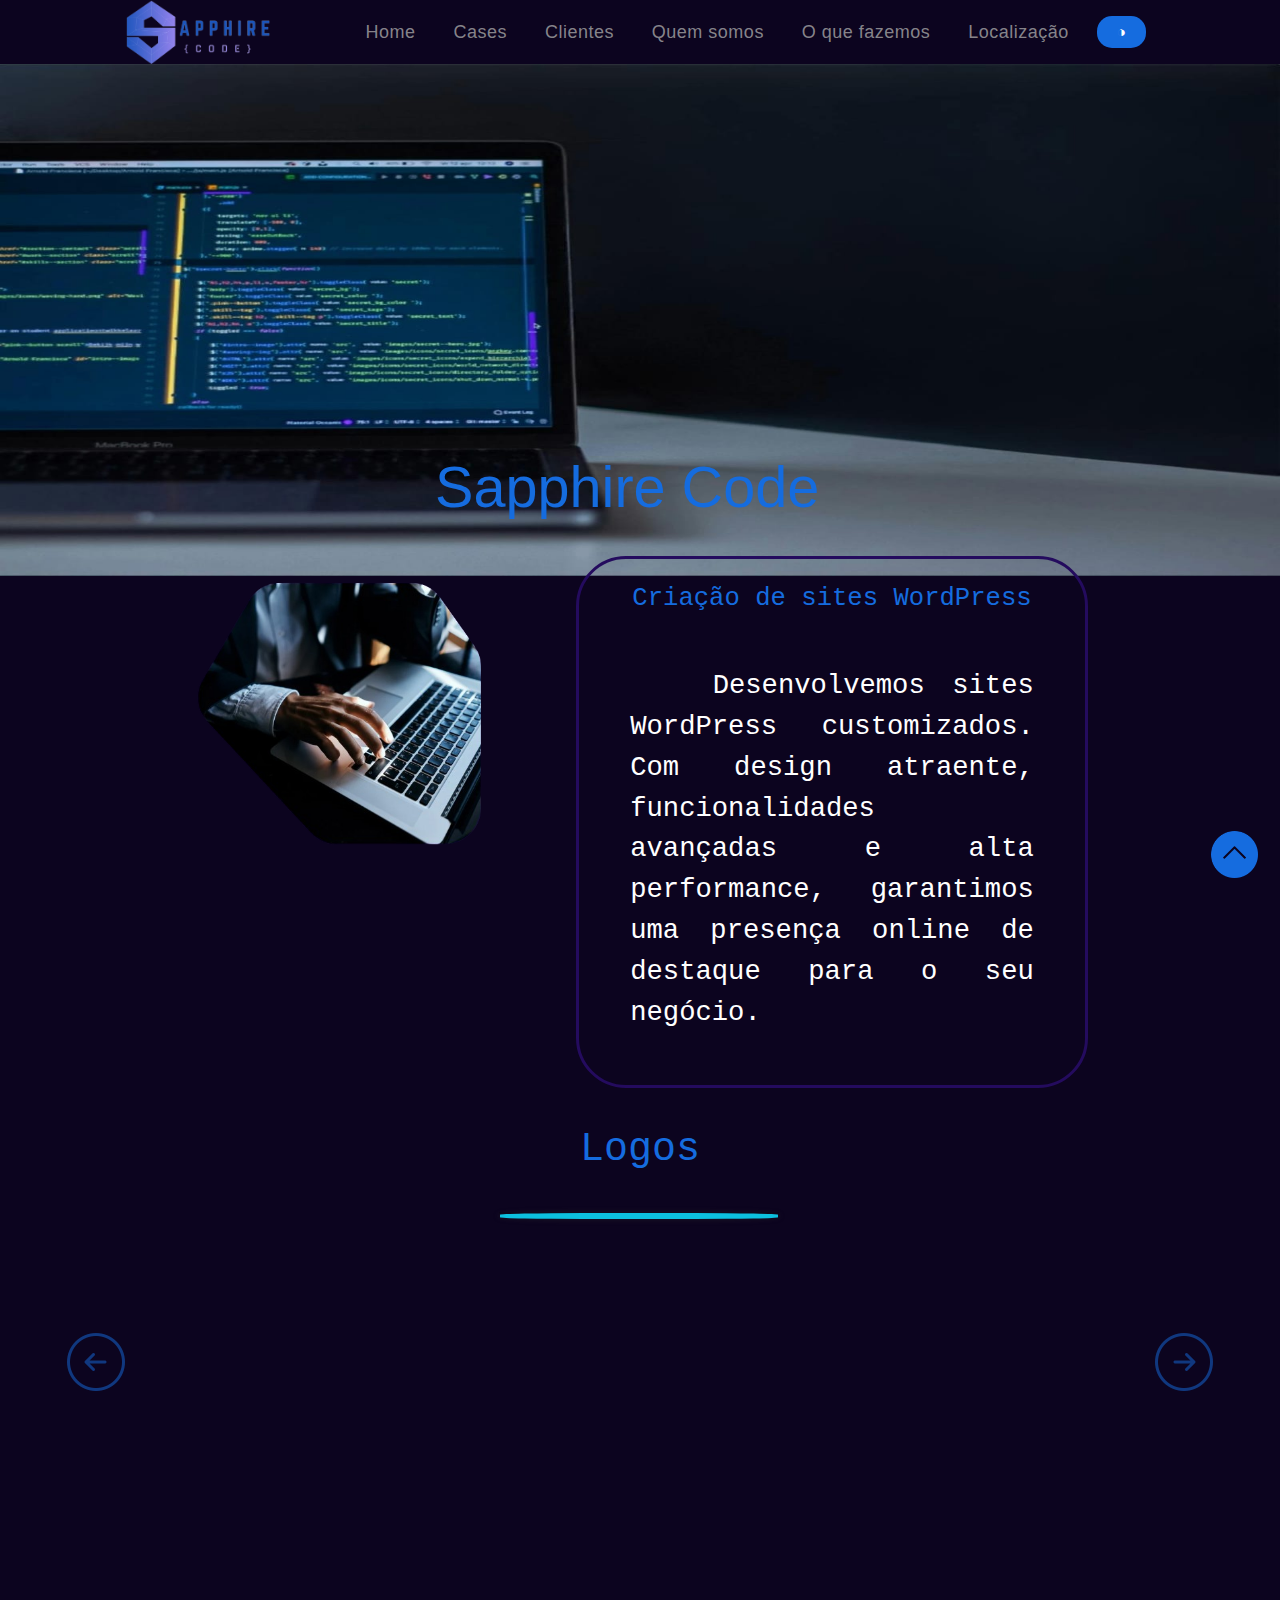
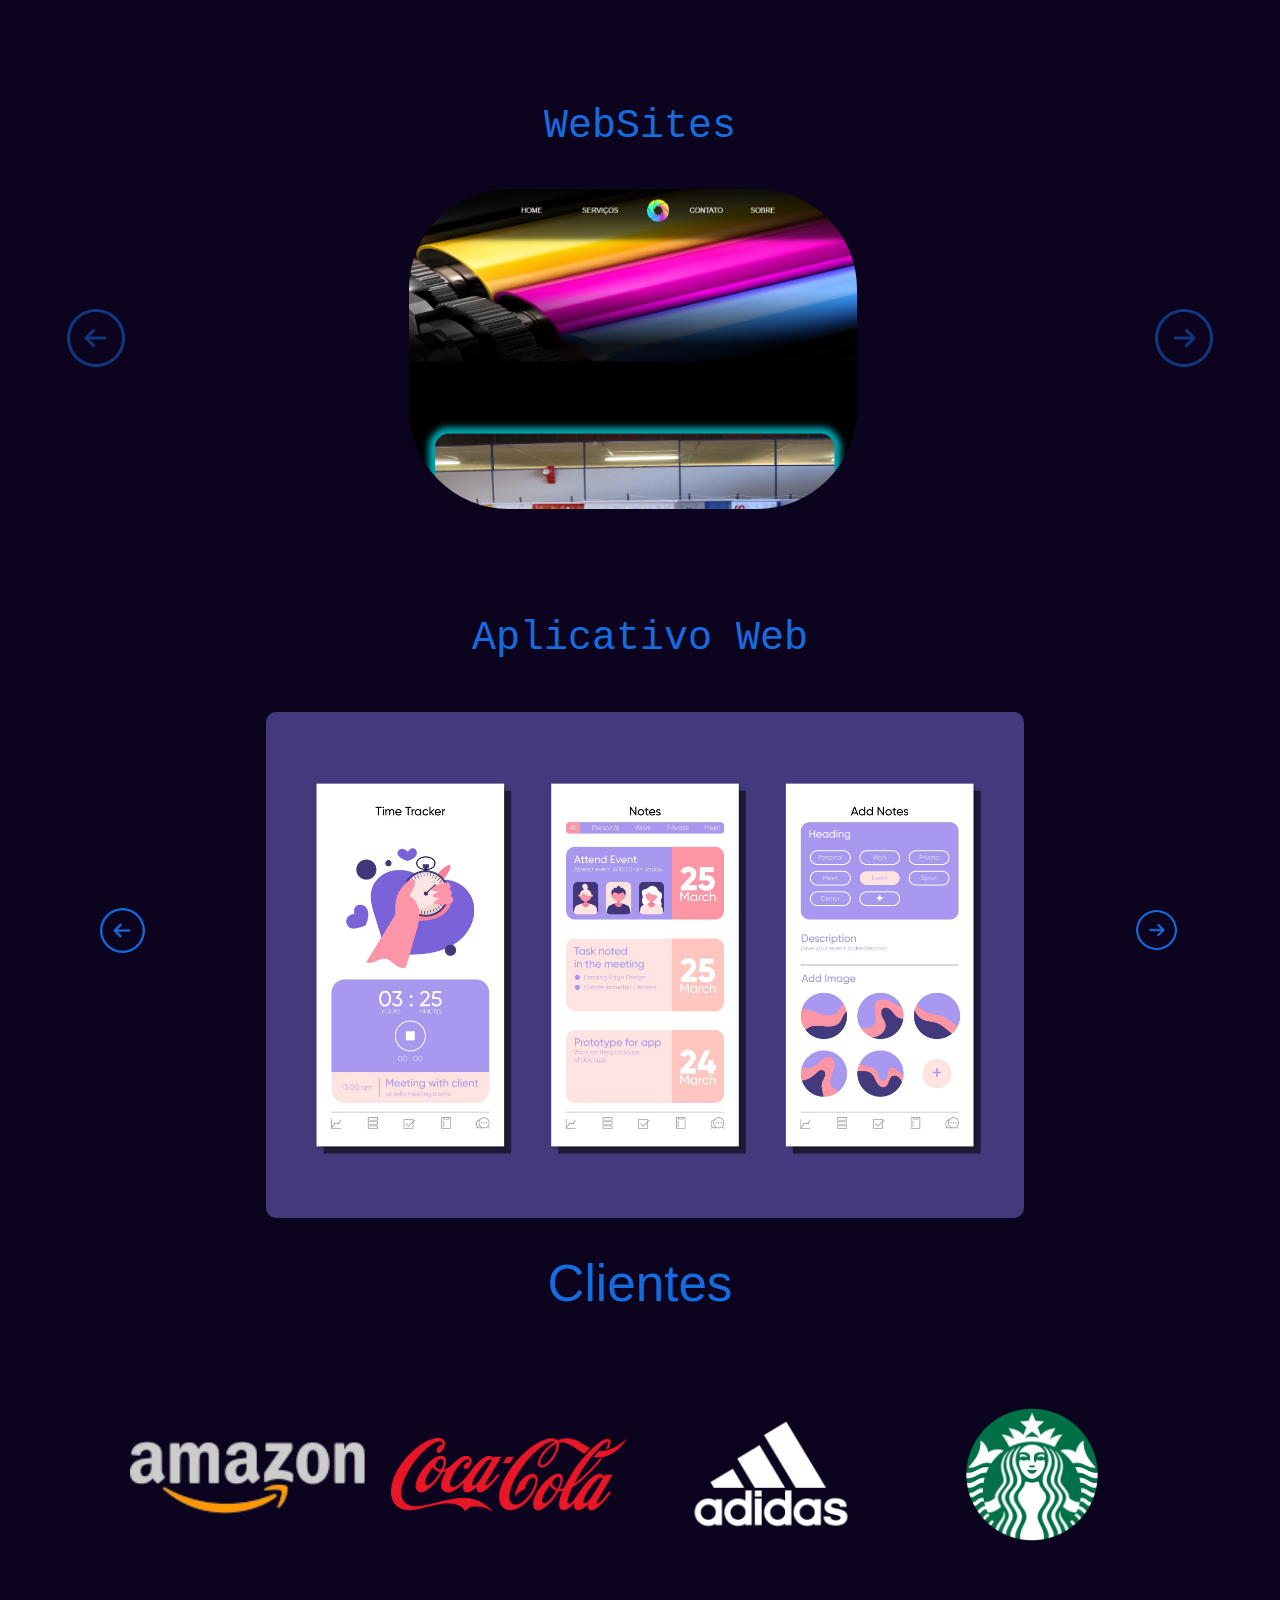
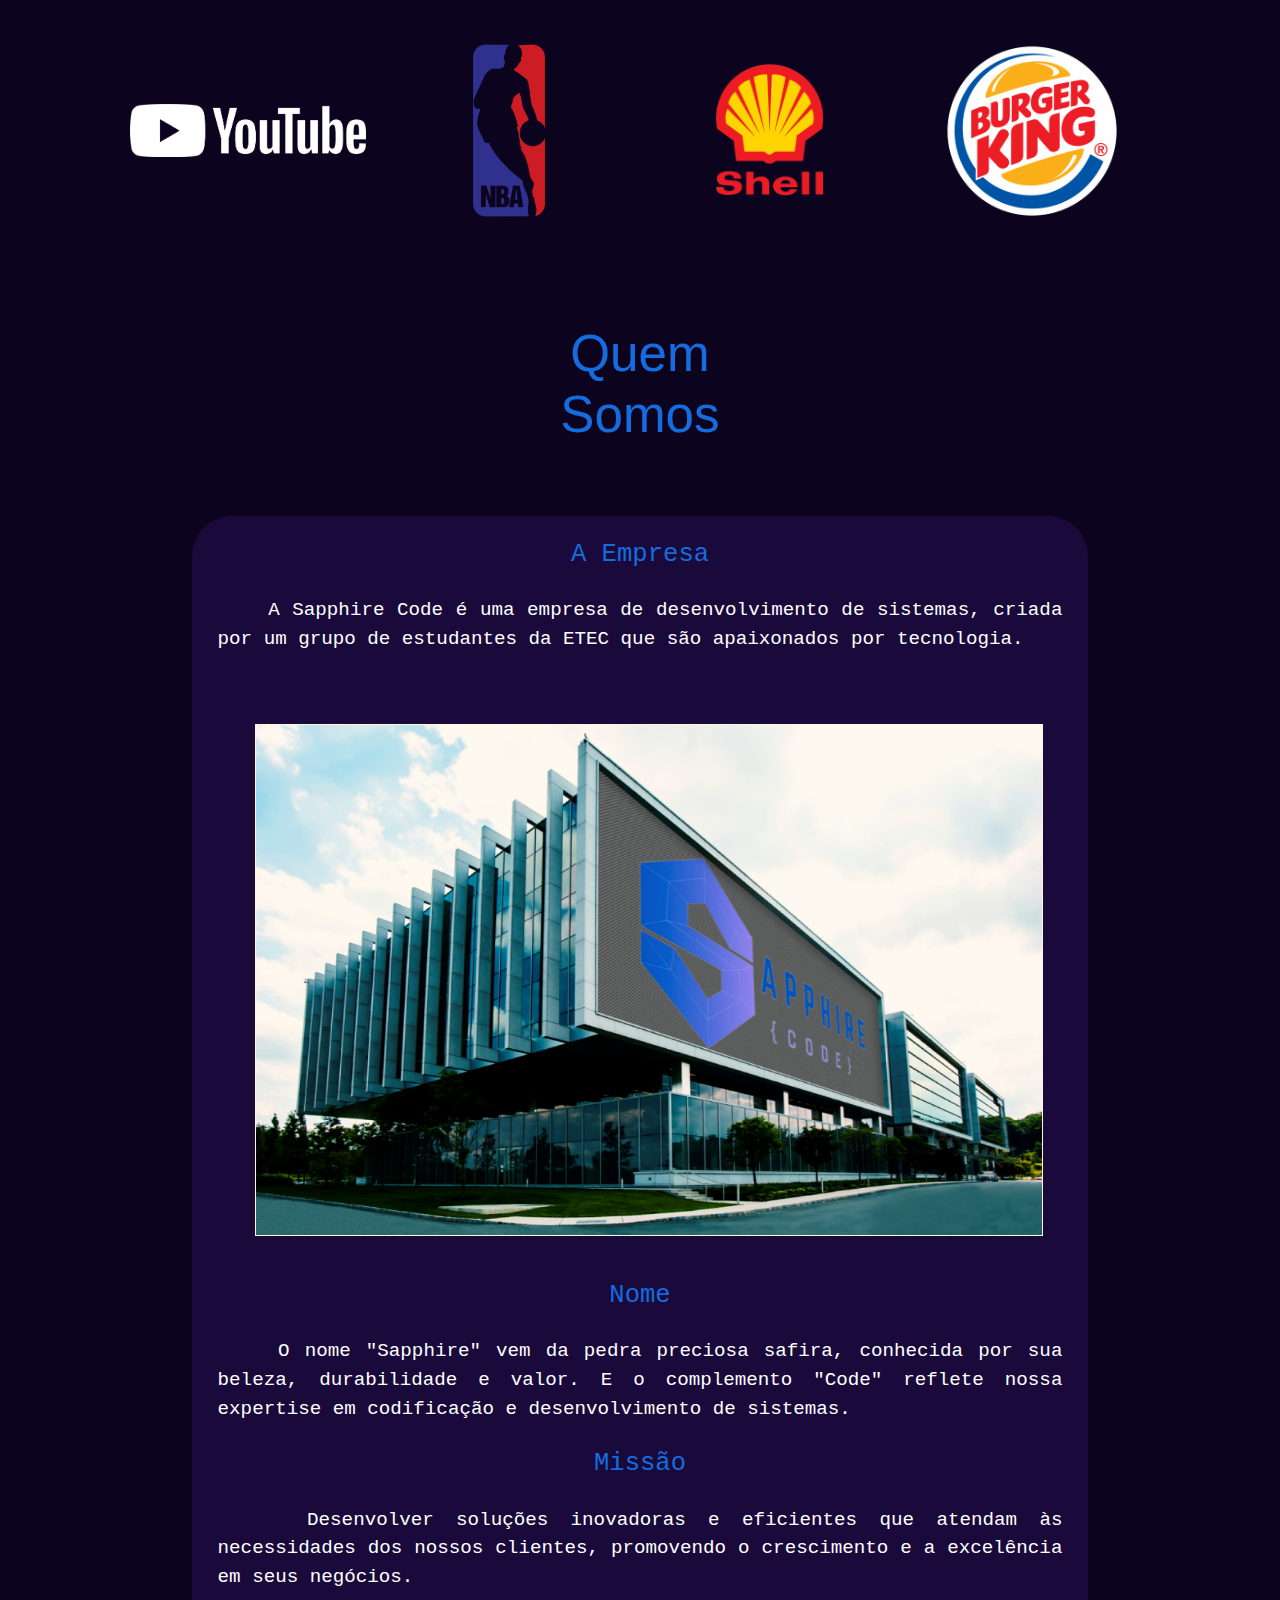
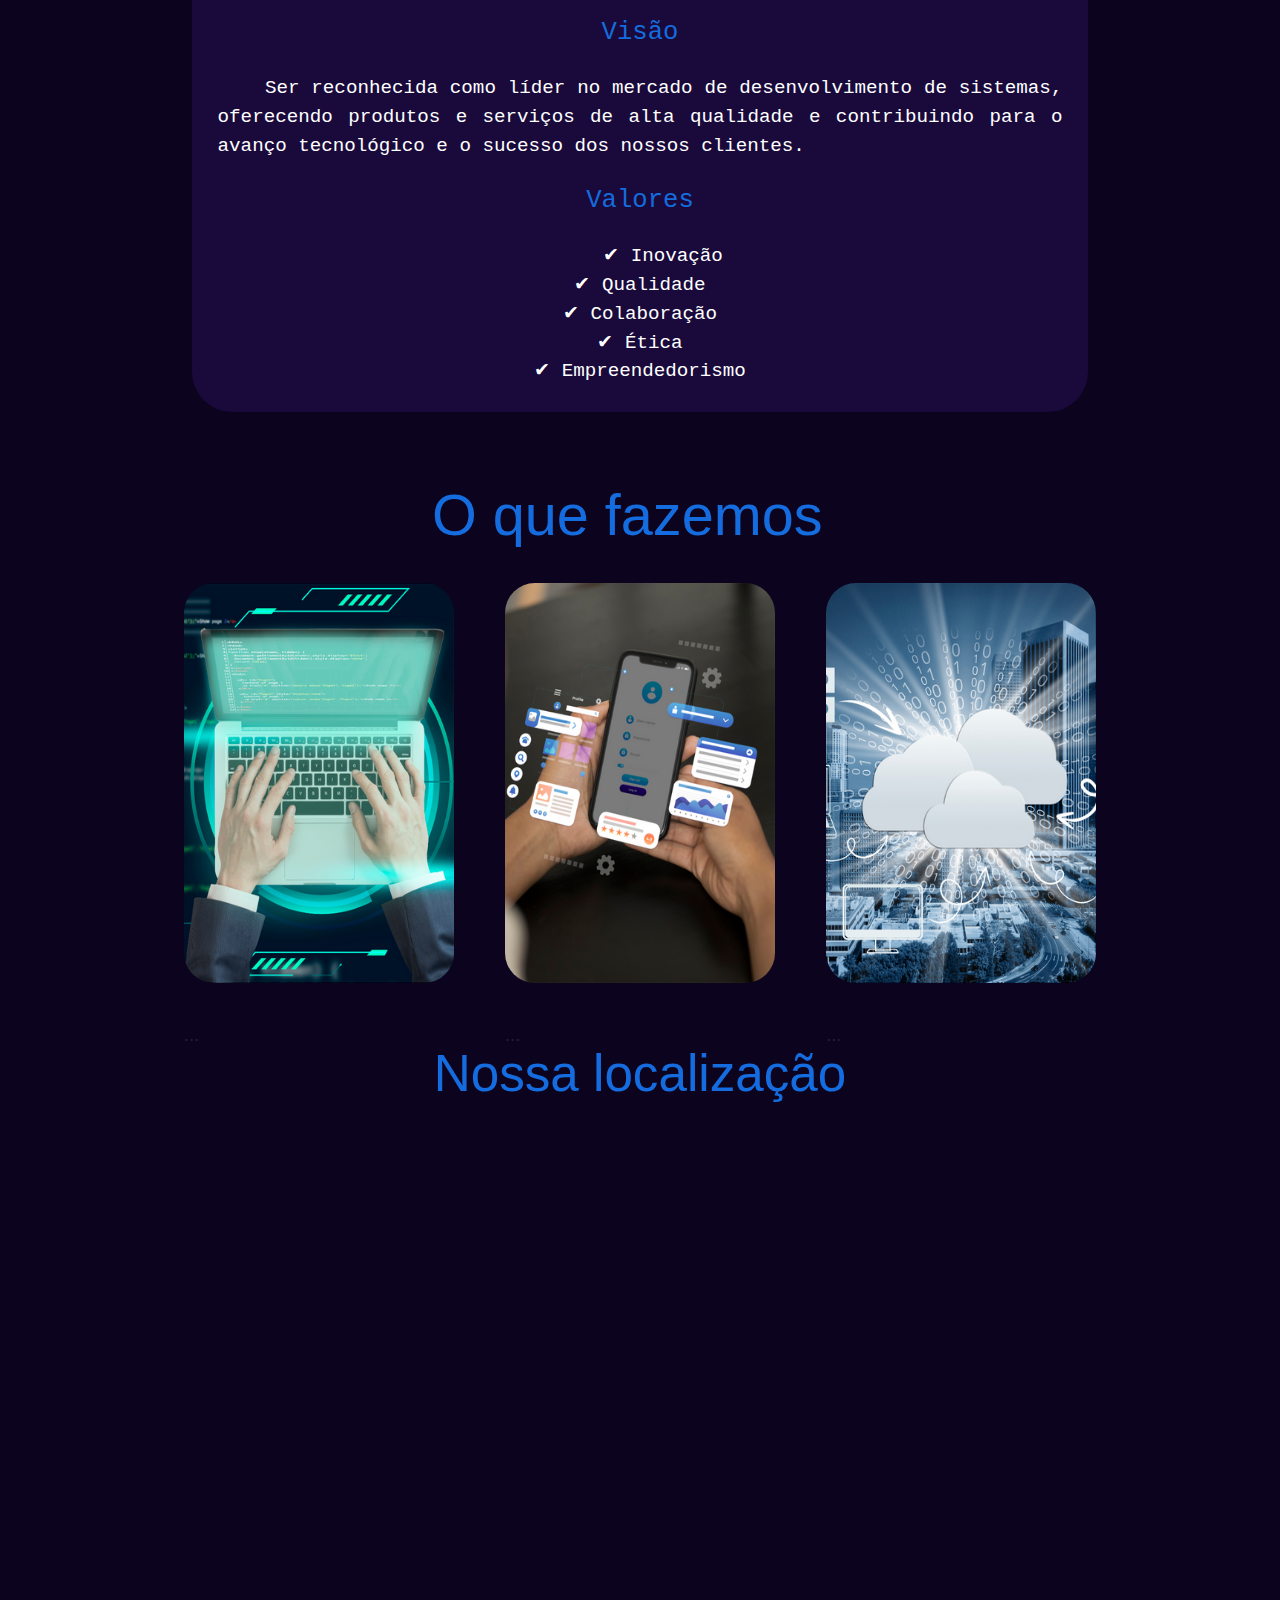
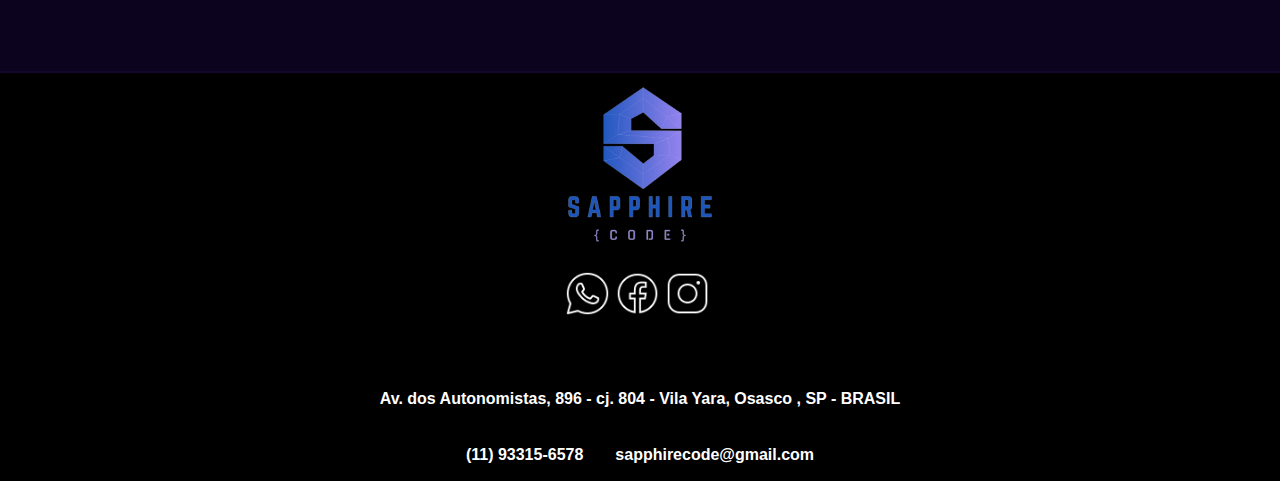
<file: index.html>
<!DOCTYPE html>
<html lang="en">
<head>
    <meta charset="UTF-8">
    <meta name="viewport" content="width=device-width, initial-scale=1.0">
    <link rel="stylesheet" href="style.css"><!-- VINCULANDO CSS -->
<link href="https://cdn.jsdelivr.net/npm/bootstrap@5.0.2/dist/css/bootstrap.min.css" rel="stylesheet"><!--BOOTSTRAP-->
<script src="https://cdn.jsdelivr.net/npm/bootstrap@5.0.2/dist/js/bootstrap.bundle.min.js"></script>


    <link rel="shortcut icon" href="img/logo-removebg-preview.png" type="image/x-icon">
    <link rel="icon" href="img/logo-horizontal.png" /><!-- ICONE DA EMPRESA -->

    <title>SAPPHIRE CODE</title><!-- TÍTULO -->

</head>
<body>
    <div class="topo">
        <!-- CABEÇALHO -->
        <ul class="header">
            <!-- LISTA DE OPÇÕES NA BARRA DE TOPO DO SITE -->
            <a href="#"><img src="img/logo-horizontal-removebg-preview.png" alt="" id="logoNav"></a>
            
            <button onclick="abrirNavbar()" class="btn-header">
                    <img src="img/icone-cardápio.png" class="menu-icon">
            </button>

            <div class="nav-header" id="nav-header">
                <button onclick="abrirNavbar()" class="btn-header-x">
                    <img src="img/icons-x.png" class="menu-icon-x">
                </button>

                <li><a href="#" class="btnNav">Home</a></li><!-- "a href" CONECTANDO AS OPÇOES DA BARRA AOS TÓPICOS E ROLANDO AO CLICAR -->
            
                <li><a href="#casesSec" class="btnNav">Cases</a></li>
            
                <li><a href="#cliente" class="btnNav">Clientes</a></li>
            
                <li><a href="#quem-somos" class="btnNav">Quem somos</a></li>
            
                <li><a href="#fazemos" class="btnNav">O que fazemos</a></li> 
            
                <li><a href="#localizacao" class="btnNav">Localização</a></li> 
            
                <a href="indexClaro.html" style="text-decoration: none;"><div class="menu-login">◑</div></a>
            </div>    
        </ul>       
    </div>
    <div class="img-topo">
    </div>     
    <div class="txt-animado">
        <span></span>
    </div> 

    <!-- INÍCIO DA PÁGINA -->

    <h3 class="tituloHome">Sapphire Code</h3> <!-- TÍTULO DA HOMEPAGE -->    
    <div class="home">        
        <section class="home">            
            <div class="imgHome">
                <img src="img/removebg-preview.png" alt="" id="homepage">
            </div>
            <div class="containerHome"> <!-- CRIANDO "DIV" PARA INCLUIR CONTEÚDO -->
                <span><h3 id="titulo-div-home">Criação de sites WordPress</h3></span> <!-- TÍTULO DO CONTEÚDO DA "DIV" -->
                <p class="txtHome"> <!-- CONTEÚDO DA "DIV" -->
                    &nbsp;&nbsp; Desenvolvemos sites WordPress customizados. Com design atraente, 
                    funcionalidades avançadas e alta performance, 
                    garantimos uma presença online de destaque para o seu negócio.
                </p>
            </div>      
        </section>                        
    </div> 
    
    <a href="#"><img id="seta" src="img/icons8-seta-para-cima-100.png"></a>

    <!-- CASES -->
    <!-- CASES LOGOS -->
    <h3 class="tituloCases">Logos</h3>
    <div id="destaqueCarousel1" class="carousel slide" data-bs-ride="carousel">
        <section id="casesSec"> 
        <div class="container-web-1">
            <!-- Logo 1 -->
            <div class="carousel-item active">
                <div class="row">
                    <div class="swiper-slide">
                        <div class="card">
                            <div class="front"></div>
                            <div class="back">
                                <h1 class="titu-cases">ML4 Digital</h1>
                                <p class="txt-cases">Uma gráfica digital especializada em impressões de todos os tipos</p>
                            </div>
                        </div>
                    </div>                                                  
                </div>
            </div>
            <!-- Logo 2 -->
            <div class="carousel-item">
                <div class="row">
                    <div class="swiper-slide">
                        <div class="card">
                            <div class="front-2"></div>
                            <div class="back">
                                <h1 class="titu-cases">Elvis Burguer</h1>
                                <p class="txt-cases">Uma hamburgueria especializada em hamburgueres artesanais</p>
                            </div>
                        </div>
                    </div>                                                  
                </div>
            </div>
            <!-- Logo 3 -->
            <div class="carousel-item">
                <div class="row">
                    <div class="swiper-slide">
                        <div class="card">
                            <div class="front-3"></div>
                            <div class="back">
                                <h1 class="titu-cases">Charge</h1>
                                <p class="txt-cases">Uma locadora de veículos especializada em veículos elétricos</p>
                            </div>
                        </div>
                    </div>                                                  
                </div>
            </div>
            <!-- Logo 4 -->
            <div class="carousel-item">
                <div class="row">
                    <div class="swiper-slide">
                        <div class="card">
                            <div class="front-4"></div>
                            <div class="back">
                                <h1 class="titu-cases">Slim Tech</h1>
                                <p class="txt-cases">Uma assistência técnica especializada em manutenção de celulares</p>
                            </div>
                        </div>
                    </div>                                                  
                </div>
            </div>
            <!-- Logo 5 -->
            <div class="carousel-item">
                <div class="row">
                    <div class="swiper-slide">
                        <div class="card">
                            <div class="front-5"></div>
                            <div class="back">
                                <h1 class="titu-cases">Geek Store</h1>
                                <p class="txt-cases">Uma loja Geek especializada em produtos personalizados</p>
                            </div>
                        </div>
                    </div>                                                  
                </div>
            </div>
        </div>
        <!-- Controles Logo -->
        <a class="carousel-control-prev" href="#destaqueCarousel1" role="button" data-bs-slide="prev">
            <img src="img/seta-ante.png">
        </a>
        <a class="carousel-control-next" href="#destaqueCarousel1" role="button" data-bs-slide="next">
            <img src="img/seta-prox.png">
        </a>
    </div>   
    <!--FIM BOOTSTRAP LOGOS-->
    </section></br>
    
    <!-- CASES -->
    <!-- TESTE WEBSITES -->
    <h3 class="tituloCases">WebSites</h3>
    <div id="destaqueCarousel" class="carousel slide" data-bs-ride="carousel">
        <div class="container-web">
            <!-- Site 1 -->
            <div class="carousel-item active">
                <div class="row">
                    <div class="col-lg-4 d-flex flex-column align-items-center">
                        <img src="img/site1-formato2.PNG"
                             class="card-web"
                             alt="Destaque 4">
                        <br />
                        <div class="info">
                        <a href="https://luizvital0001.github.io/Site-Gr-fica-Digital/index.html" class="linkSite">
                            Conheça o site!
                        </a>
                        </div>
                    </div>                             
                </div>
            </div>
            <!-- Site 2 -->
            <div class="carousel-item">
                <div class="row">
                    <div class="col-lg-4 d-flex flex-column align-items-center">
                        <img src="img/site2-formato2.PNG"
                             class="card-web"
                             alt="Destaque 4">
                        <br />
                        <div class="info">
                        <a href="https://caiqueq34.github.io/SiteOK/" class="linkSite">
                            Conheça o site!
                        </a>
                        </div>
                    </div>                             
                </div>
            </div>
            <!-- Site 3 -->
            <div class="carousel-item">
                <div class="row">
                    <div class="col-lg-4 d-flex flex-column align-items-center">
                        <img src="img/site3-formato2.PNG"
                             class="card-web"
                             alt="Destaque 4">
                        <br />
                        <div class="info">
                        <a href="https://davin4sciment0.github.io/Charge/" class="linkSite">
                            Conheça o site!
                        </a>
                        </div>
                    </div>                             
                </div>
            </div>
            <!-- Site 4 --> <!--
            <div class="carousel-item">
                <div class="row">
                    <div class="col-lg-4 d-flex flex-column align-items-center">
                        <img src="img/site4-formato2.PNG"
                             class="card-web"
                             alt="Destaque 4">
                        <br />
                        <div class="info">
                        <a href="https://kevinbandeira.github.io/SlimTech/" class="linkSite">
                            Conheça o site!
                        </a>
                        </div>
                    </div>                             
                </div>
            </div> --> 
            <!-- Site 5 --> <!--
            <div class="carousel-item">
                <div class="row">
                    <div class="col-lg-4 d-flex flex-column align-items-center">
                        <img src="img/site5-formato2.PNG"
                             class="card-web"
                             alt="Destaque 4">
                              <h2 class="mt-3"></h2>
                        <br />
                        <div class="info">
                        <a href="https://kevinbandeira.github.io/arroz/" class="linkSite">
                            Conheça o site!
                        </a>
                        </div>
                    </div>                             
                </div>
            </div> --> 
        </div>
        <!-- Controles WebSite -->
        <a class="carousel-control-prev" href="#destaqueCarousel" role="button" data-bs-slide="prev">
            <img src="img/seta-ante.png">
        </a>
        <a class="carousel-control-next" href="#destaqueCarousel" role="button" data-bs-slide="next">
            <img src="img/seta-prox.png">
        </a>
    </section>
    </div>
    <!--FIM BOOTSTRAP WEBSITE-->        
            
    <!-- CASES CLIENTES -->
        <h3 class="tituloCases">Aplicativo Web</h3>
        </br></br>
        <div class="carrossel-3">
            <button id="prev-button"><img src="img/seta-ante.png" alt="prev-button"></button>
            <div class="container-slider">
                <div class="container-images">
                    <img src="img/appweb4.jpg" alt="app" class="slider on">
                    <img src="img/appweb2.jpg" alt="app" class="slider">
                    <img src="img/appweb3.jpg" alt="app" class="slider">
                    <img src="img/appweb1.jpg" alt="app" class="slider">
                </div>
            </div>
            <button id="next-button"><img src="img/seta-prox.png" alt="next-button"></button>
        </div>
    </div></br></br>
    <!-- FIM CASES -->

    <!-- CLIENTES -->

    <div class="clientes">       
        <section id="cliente">  
        <div class="separacao">
            <h3 class="titulo-clientes">Clientes</h3>
        </div></br>
        <div class="imgClientes">
            <a href="https://www.amazon.com.br/" class="btnClientes">
                <img src="img/logo-amazon-branca.png" alt="" id="clientes">
            </a>    
            <a href="https://www.coca-cola.com.br/" class="btnClientes">
                <img src="img/Coca-Cola_logo.png" alt="" id="clientes">
            </a>   
            <a href="https://www.adidas.com.br/" class="btnClientes">
                <img src="img/adidas_logo_branca.webp" alt="" id="clientes">
            </a>   
            <a href="https://www.starbucks.com.br/" class="btnClientes">
                <img src="img/Starbucks-Logo.png" alt="" id="clientes">
            </a>   
            <a href="https://www.youtube.com/" class="btnClientes">
                <img src="img/logo-youtube-branco.png" alt="" id="clientes">
            </a>   
            <a href="https://www.nba.com/" class="btnClientes">
                <img src="img/nba-logo.png" alt="" id="clientes">
            </a>   
            <a href="https://www.shell.com.br/" class="btnClientes">
                <img src="img/Shell-Logo-1995-1999.png" alt="" id="clientes">
            </a>   
            <a href="https://www.burgerking.com.br/" class="btnClientes">
                <img src="img/burger-king-logo-0.png" alt="" id="clientes">
            </a>              
        </div>
        </section>
    </div>    

    <!-- QUEM SOMOS -->

    <div class="separacao">
        <section id="quem-somos"> 
        <h3 class="titulo-quemsomos">Quem Somos</h3>
    </div></br>
    <div class="quemSomos">
        <section class="quemSomos">
        </br><span><h3 id="titulo-empresa">A Empresa</h3></span>
            <p class="txtQuemSomos">&nbsp; &nbsp;   A Sapphire Code é uma empresa de desenvolvimento
                de sistemas, criada por um grupo de estudantes da ETEC que são apaixonados por tecnologia. 
            </p>
            <div class="imgQuemSomos">
                <img src="img/empresa.png" alt="" id="quemsomos">
            </div>            
            <span><h3 id="titulo-empresa">Nome</h3></span>
            <p class="txtQuemSomos">
                &nbsp; &nbsp; O nome "Sapphire" vem da pedra preciosa safira, conhecida por sua beleza, durabilidade e valor. E o complemento "Code" reflete nossa expertise em codificação e desenvolvimento de sistemas. 
            </p>
            <span><h3 id="titulo-empresa">Missão</h3></span>
             <p class="txtQuemSomos">
                &nbsp; &nbsp; 
                Desenvolver soluções inovadoras e eficientes que atendam às necessidades dos nossos clientes, promovendo o crescimento e a excelência em seus negócios.
            </p>
            <span><h3 id="titulo-empresa">Visão</h3></span>
            <p class="txtQuemSomos">
                &nbsp; &nbsp; 
                Ser reconhecida como líder no mercado de desenvolvimento de sistemas, oferecendo produtos e serviços de alta qualidade e contribuindo para o avanço tecnológico e o sucesso dos nossos clientes.
            </p>
            <span><h3 id="titulo-empresa">Valores</h3></span>
            <p class="txtQuemSomosValores">
                &nbsp; &nbsp; 
                ✔ Inovação<br> 
                ✔ Qualidade<br> 
                ✔ Colaboração<br> 
                ✔ Ética<br> 
                ✔ Empreendedorismo
            </p>
       </section>       
   </div>

   <!-- O QUE FAZEMOS -->
   <h3 id="fazemos">O que fazemos</h3>
   <div class="oQueFazemos">
        <div class="img1">      
            <figure id="fig2">
                <img src="img/oquefazemos1.png" onmouseover="this.src='img/oquefazemosfundo1.png'"
                onmouseout="this.src='img/oquefazemos1.png'">
                <figcaption>...</figcaption>            
            </figure>            
        </div>
        <div class="img2">             
            <figure id="fig2">
                <img src="img/oquefazemos2.png" onmouseover="this.src='img/oquefazemosfundo2.png'"
                onmouseout="this.src='img/oquefazemos2.png'">
               <figcaption>...</figcaption>
            </figure>           
        </div>                  
        <div class="img3">            
            <figure id="fig2">
                <img src="img/oquefazemos3.png" onmouseover="this.src='img/oquefazemosfundo3.png'"
                onmouseout="this.src='img/oquefazemos3.png'">
                <figcaption>...</figcaption>
            </figure>            
        </div></section>      
    </div>                  


    <!--LOCALIZAÇÃO-->

<div class="Localizacao">        
    <section id="localizacao" class="iframeLocal"><!--MAPA DA PÁGINA-->
        <div class="separacao">
            <h3 class="titulo-localizacao">Nossa localização</h3> <!-- TÍTULO DA HOMEPAGE -->
        </div>   
        <iframe 
        src="https://www.google.com/maps/embed?pb=!1m18!1m12!1m3!1d3657.693031276935!2d-46.763371299999996!3d-23.543540699999998!2m3!1f0!2f0!3f0!3m2!1i1024!2i768!4f13.1!3m3!1m2!1s0x94ceff436b903609%3A0x536de969f8b57b95!2sTorre%201%20-%20Av.%20dos%20Autonomistas%2C%20896%20-%20Sala%20804%20-%20Vila%20Yara%2C%20Osasco%20-%20SP%2C%2006020-010!5e0!3m2!1spt-BR!2sbr!4v1715829786776!5m2!1spt-BR!2sbr" 
        width="600" height="450" style="border:0;" allowfullscreen="" loading="lazy" referrerpolicy="no-referrer-when-downgrade">
        </iframe>
    </section>                       
</div>
    </main>

    <!-- RODAPÉ -->

    <footer>
        <div class="divImgFooter">
            <img src="img/logo-removebg-preview.png" alt="" id="imgLogoFooter">
        </div>
        <div class="imgRedesSociais">
            <a href="https://web.whatsapp.com/" class="linkRedeSocialFooter">
                <img id="zappFooter" src="img/iconeFooterWhatsapp.png" alt="" class="redeSocialFooter"> 
            </a>
            <a href="https://www.facebook.com/people/Hamburgueria-Elvis-Burguer/61552659592001/?mibextid=LQQJ4d" class="linkRedeSocialFooter">
                <img id="faceFooter" src="img/iconeFooterFacebook.png" alt="" class="redeSocialFooter">
            </a>
            <a href="https://instagram.com/elvis1burguer?igshid=OGQ5ZDc2ODk2ZA==" class="linkRedeSocialFooter">
                <img id="instaFooter" src="img/iconeFooterInstagram.png" alt="" class="redeSocialFooter">
            </a>
        </div>
        <br class="quebraLinhaFooter">
        <p class="textoFooter" id="enderecoFooter">Av. dos Autonomistas, 896 - cj. 804 - Vila Yara, Osasco , SP - BRASIL</p>
        <div class="infoEmpresa">
            <p class="textoFooter" id="numeroFooter">(11) 93315-6578</p>
            <p class="textoFooter" id="emailFooter">sapphirecode@gmail.com</p>
        </div>
    </footer>
    <script src="script.js"></script> <!-- VINCULANDO O JAVASCRIPT -->
</body> <!-- ENCERRANDO CORPO DO TEXTO -->
</html>
</file>
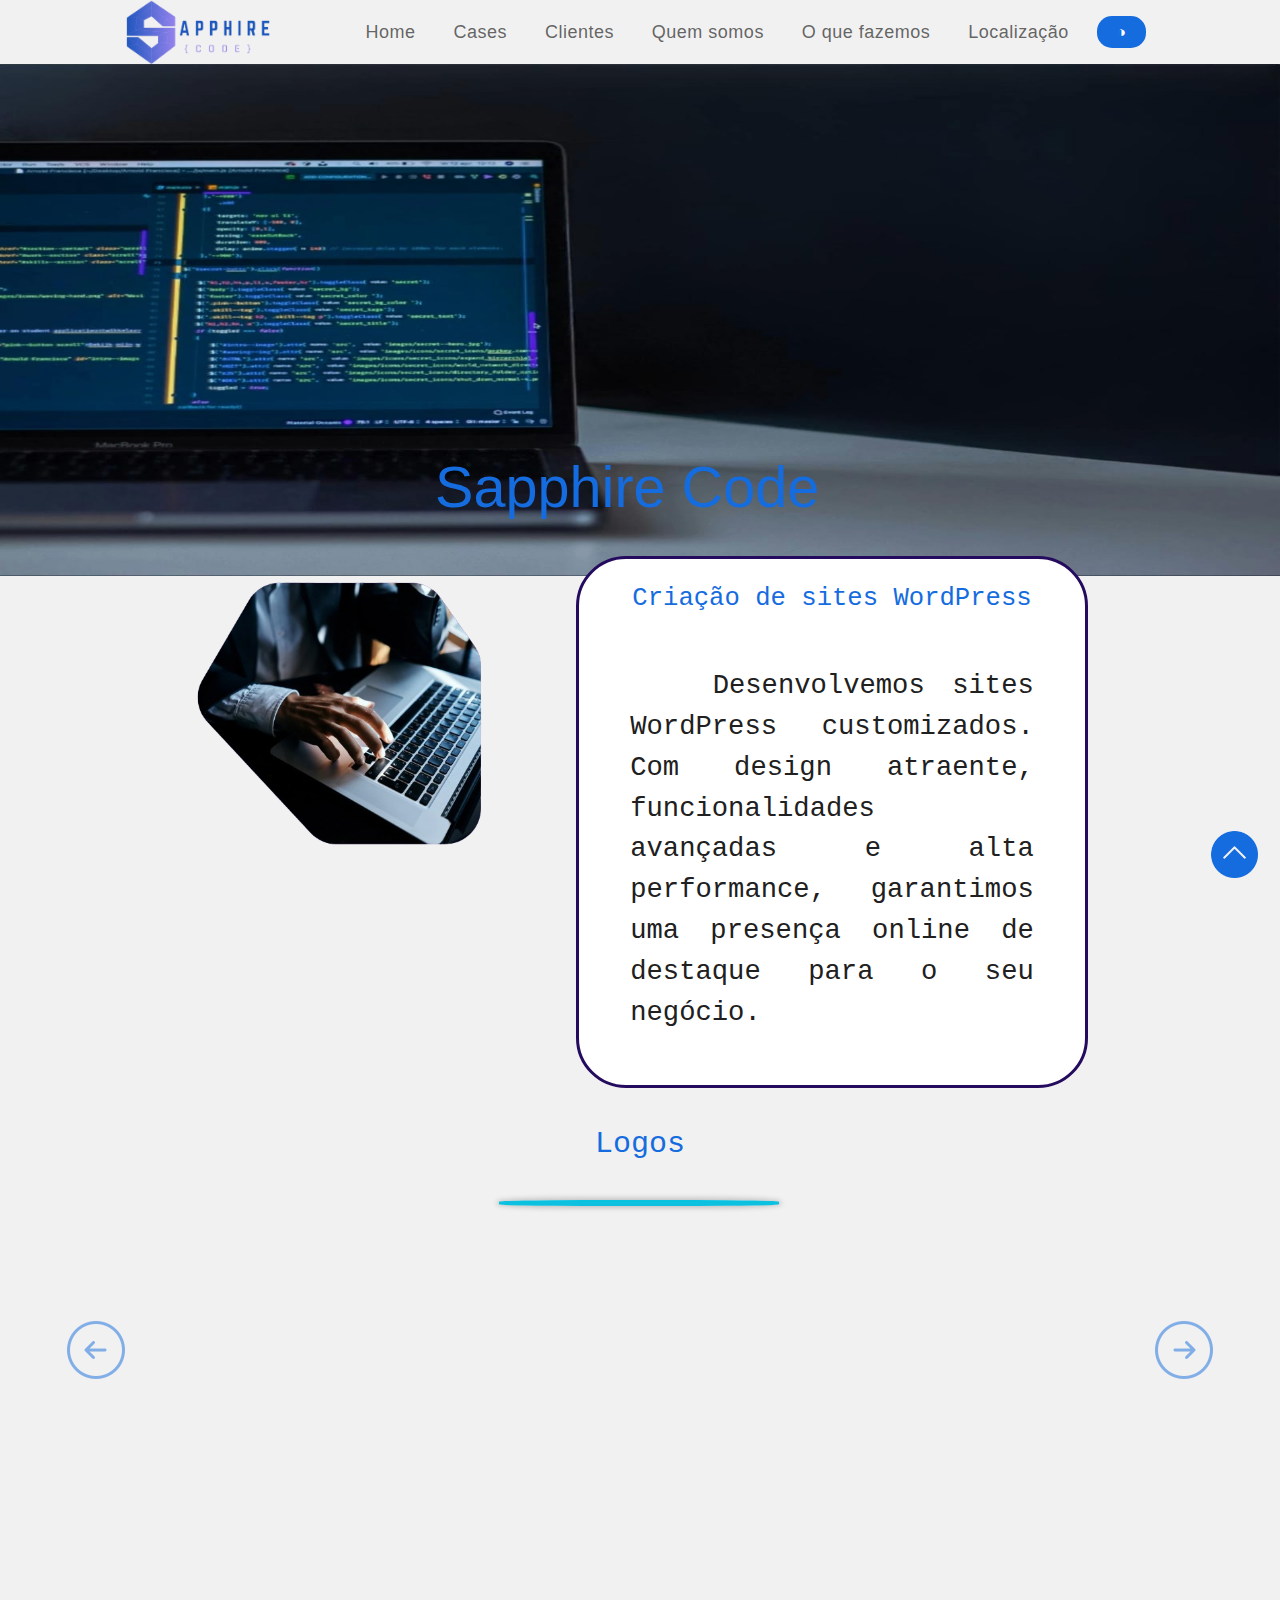
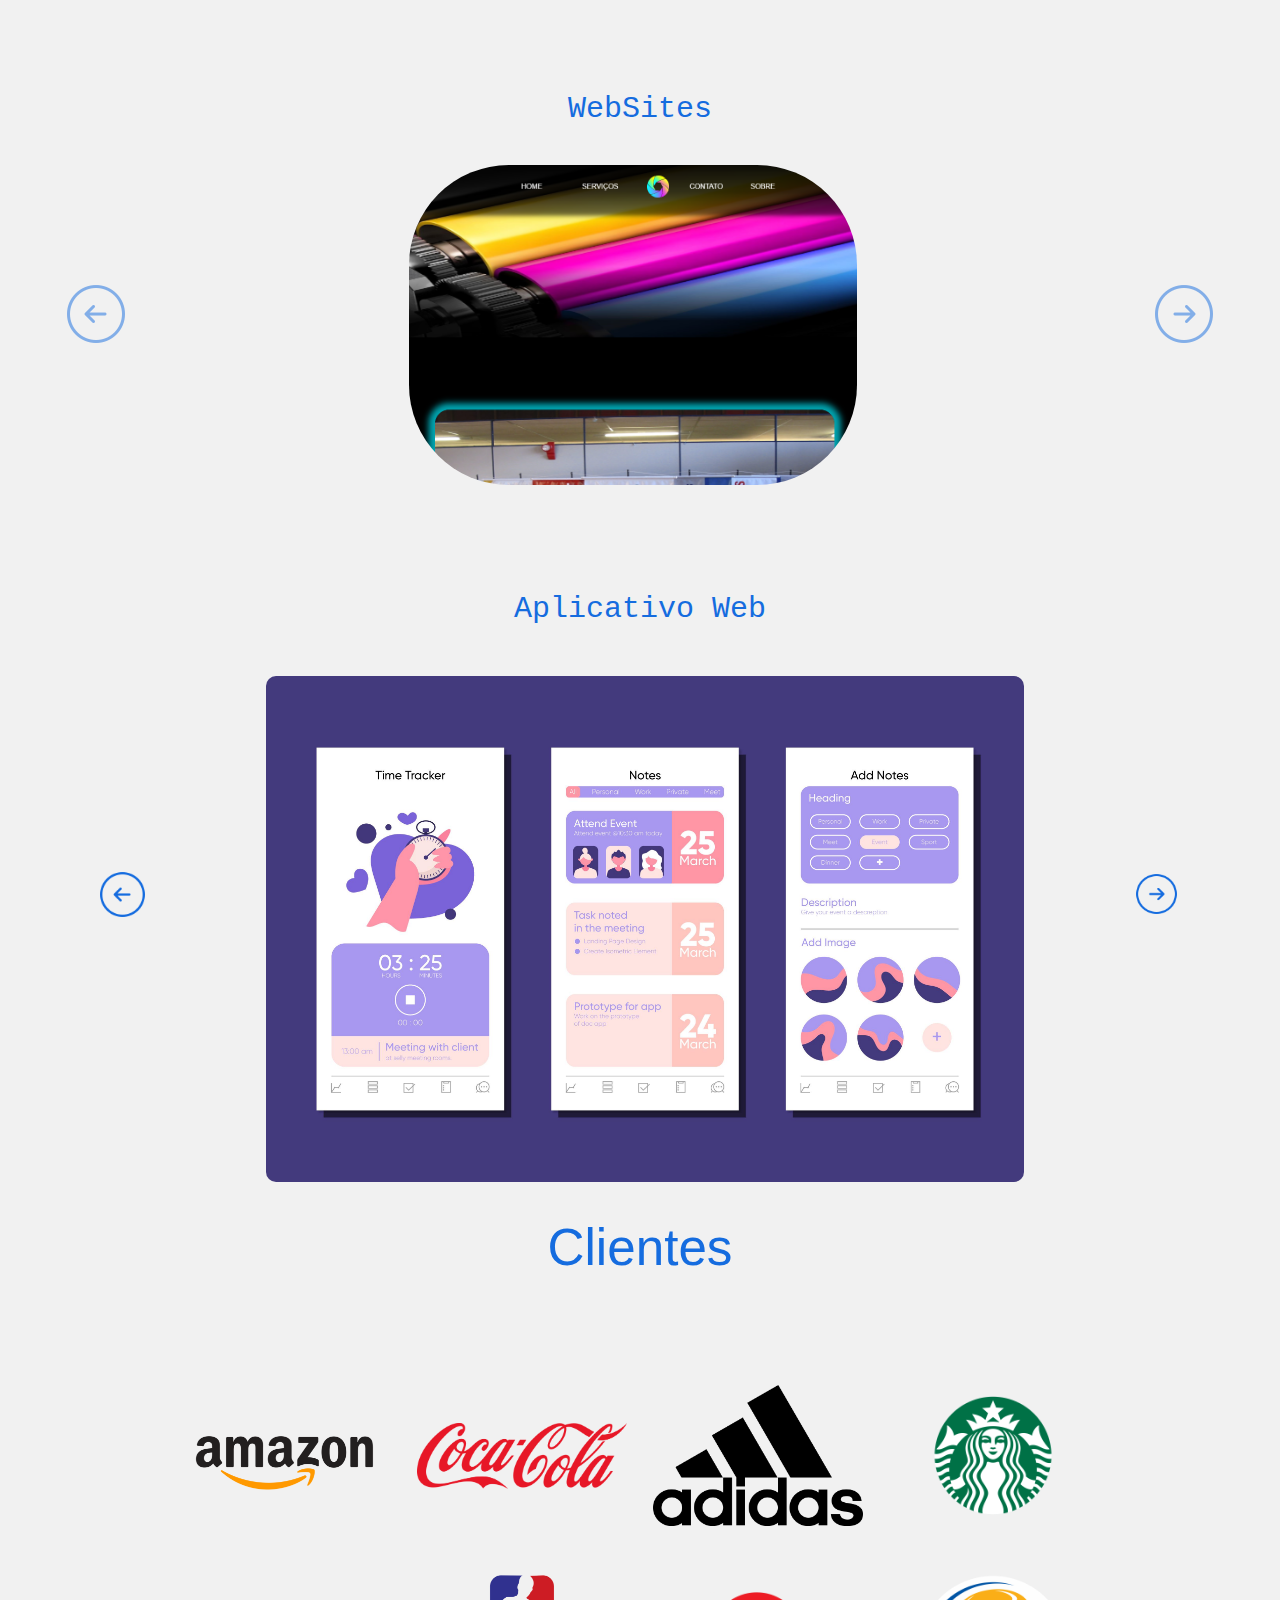
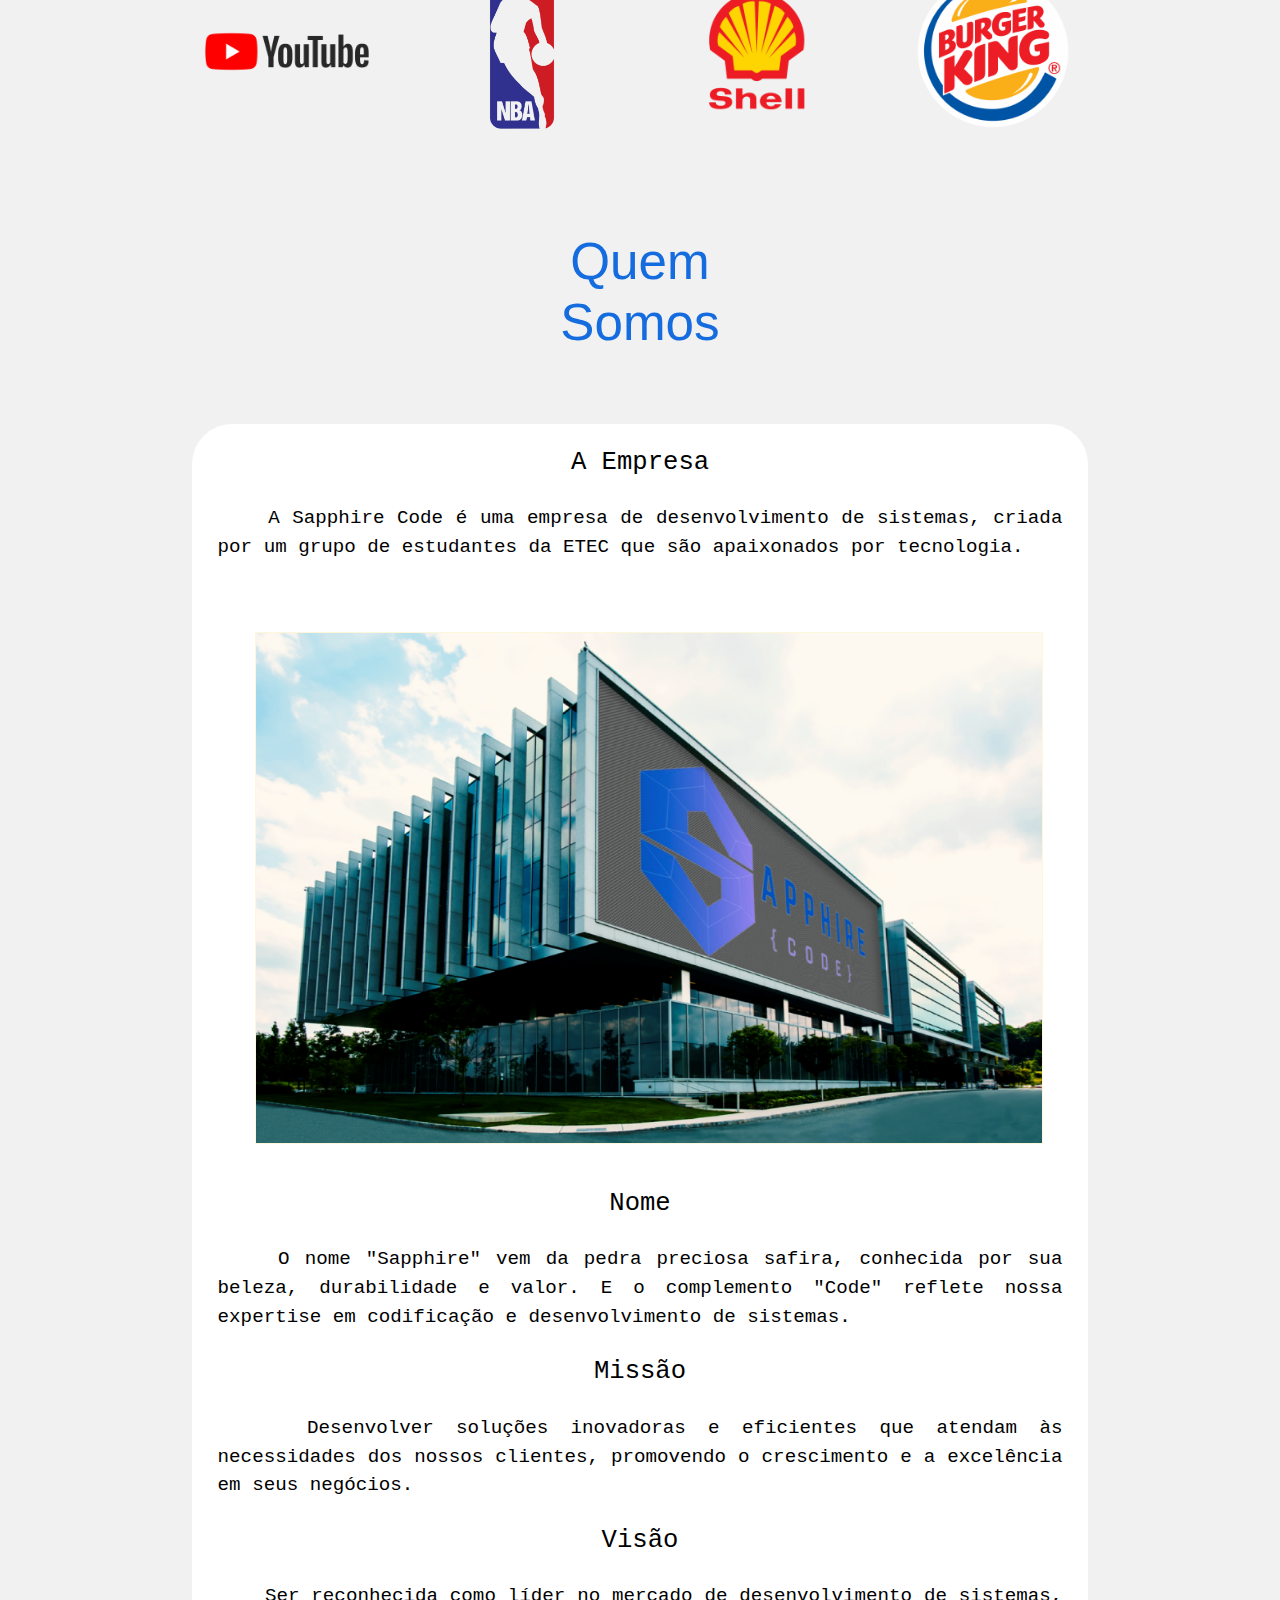
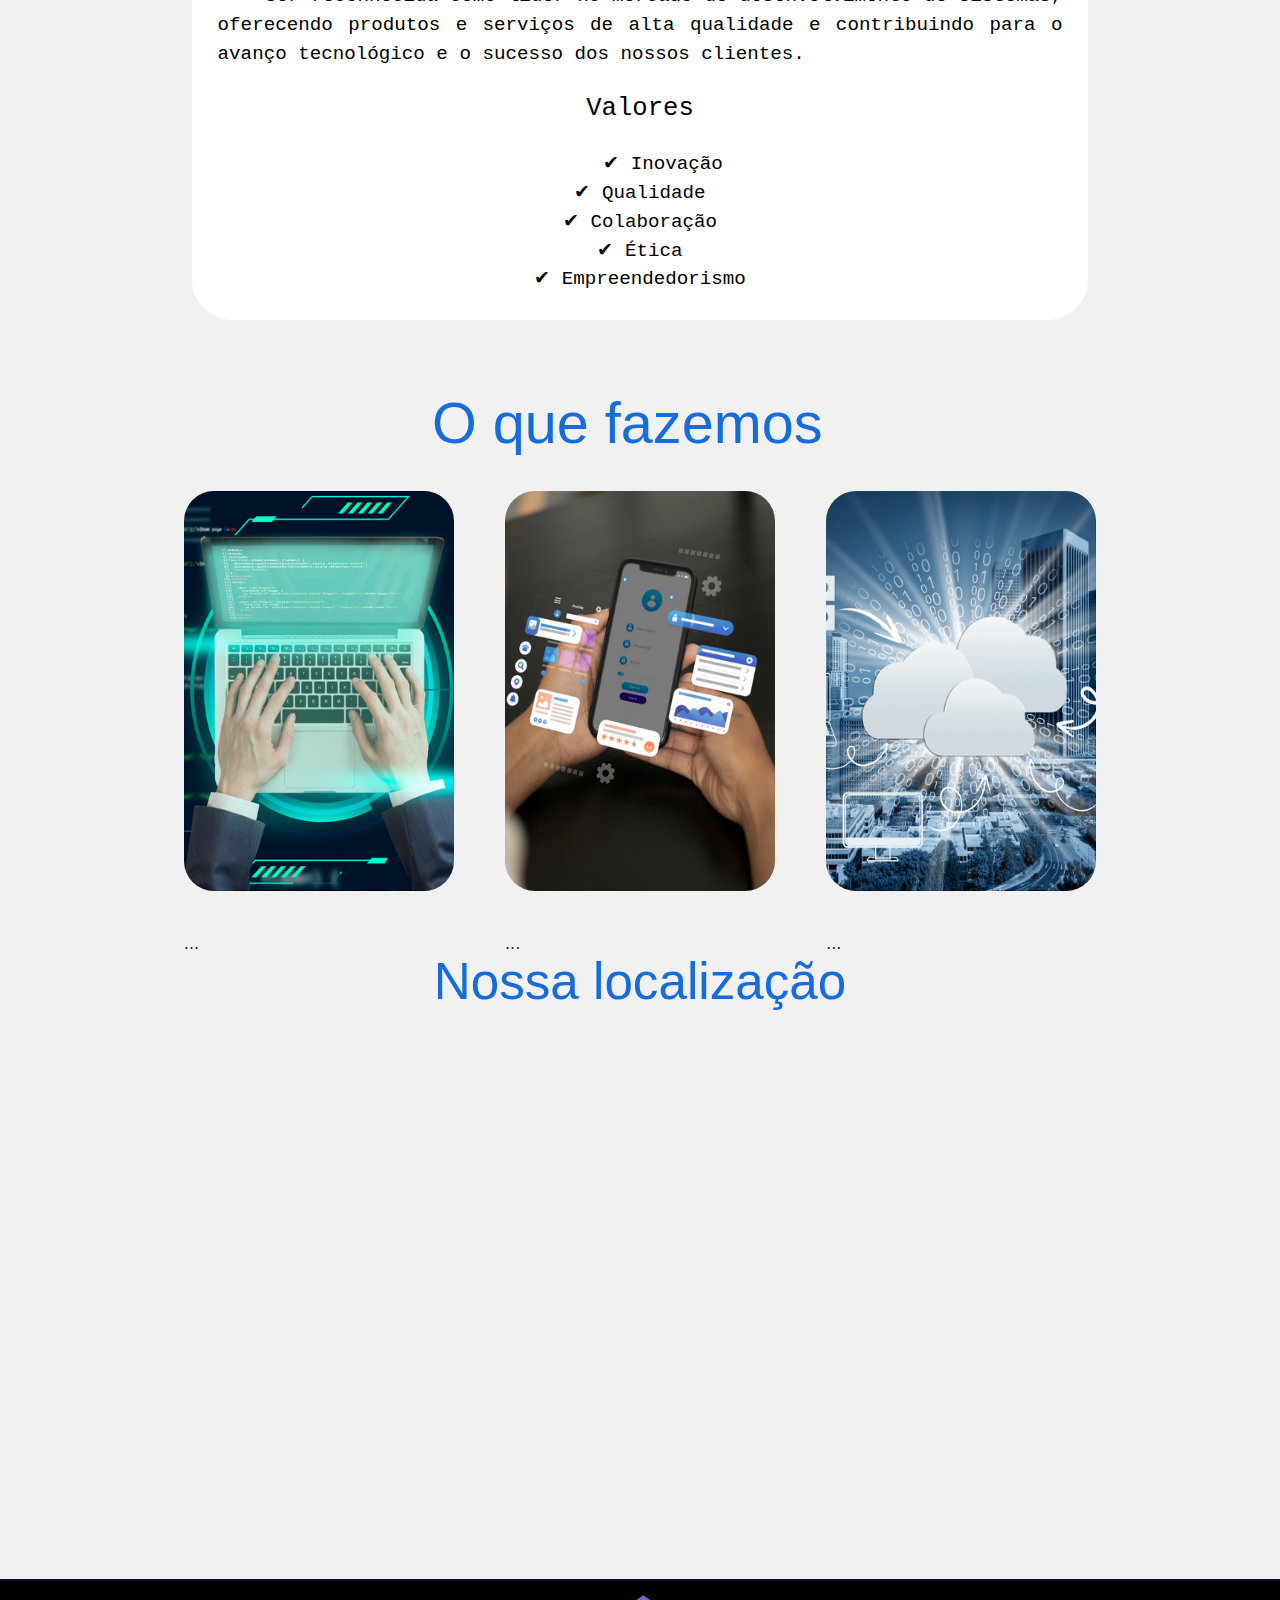
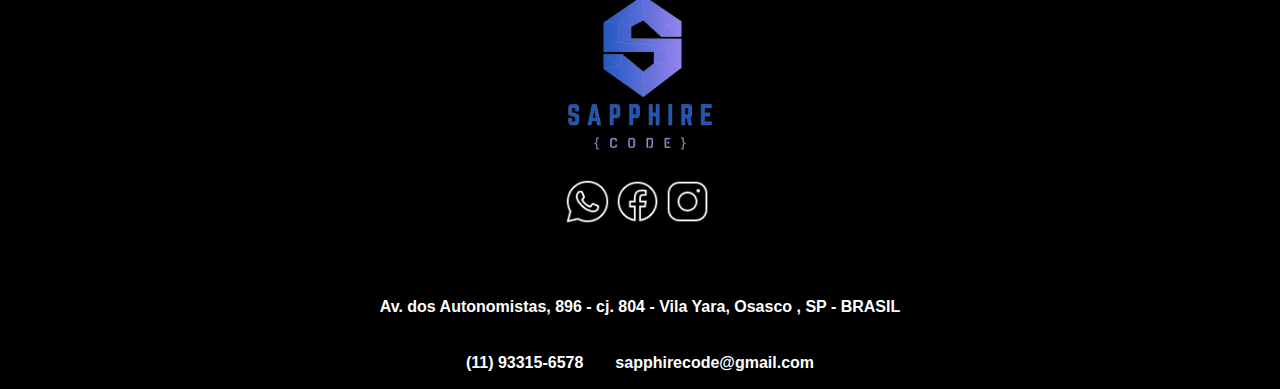
<file: indexClaro.html>
<!DOCTYPE html>
<html lang="en">
<head>
    <meta charset="UTF-8">
    <meta name="viewport" content="width=device-width, initial-scale=1.0">
    <link rel="stylesheet" href="styleClaro.css"><!-- VINCULANDO CSS -->
<link href="https://cdn.jsdelivr.net/npm/bootstrap@5.0.2/dist/css/bootstrap.min.css" rel="stylesheet"><!--BOOTSTRAP-->
<script src="https://cdn.jsdelivr.net/npm/bootstrap@5.0.2/dist/js/bootstrap.bundle.min.js"></script>


    <link rel="shortcut icon" href="img/logo-removebg-preview.png" type="image/x-icon">
    <link rel="icon" href="img/logo-horizontal.png" /><!-- ICONE DA EMPRESA -->

    <title>SAPPHIRE CODE</title><!-- TÍTULO -->

</head>
<body>
    <div class="topo">
        <!-- CABEÇALHO -->
        <ul class="header">
            <!-- LISTA DE OPÇÕES NA BARRA DE TOPO DO SITE -->
            <a href="#"><img src="img/logo-horizontal-removebg-preview.png" alt="" id="logoNav"></a>
            
            <button onclick="abrirNavbar()" class="btn-header">
                    <img src="img/icone-cardápio.png" class="menu-icon">
            </button>

            <div class="nav-header" id="nav-header">
                <button onclick="abrirNavbar()" class="btn-header-x">
                    <img src="img/icons-x.png" class="menu-icon-x">
                </button>

                <li><a href="#" class="btnNav">Home</a></li><!-- "a href" CONECTANDO AS OPÇOES DA BARRA AOS TÓPICOS E ROLANDO AO CLICAR -->
            
                <li><a href="#casesSec" class="btnNav">Cases</a></li>
            
                <li><a href="#cliente" class="btnNav">Clientes</a></li>
            
                <li><a href="#quem-somos" class="btnNav">Quem somos</a></li>
            
                <li><a href="#fazemos" class="btnNav">O que fazemos</a></li> 
            
                <li><a href="#localizacao" class="btnNav">Localização</a></li> 
            
                <a href="index.html" style="text-decoration: none;"><div class="menu-login">◑</div></a>
            </div>    
        </ul>       
    </div>
    <div class="img-topo">
    </div>     
    <div class="txt-animado">
        <span></span>
    </div> 

    <!-- INÍCIO DA PÁGINA -->

    <h3 class="tituloHome">Sapphire Code</h3> <!-- TÍTULO DA HOMEPAGE -->    
    <div class="home">        
        <section class="home">            
            <div class="imgHome">
                <img src="img/removebg-preview.png" alt="" id="homepage">
            </div>
            <div class="containerHome"> <!-- CRIANDO "DIV" PARA INCLUIR CONTEÚDO -->
                <span><h3 id="titulo-div-home">Criação de sites WordPress</h3></span> <!-- TÍTULO DO CONTEÚDO DA "DIV" -->
                <p class="txtHome"> <!-- CONTEÚDO DA "DIV" -->
                    &nbsp;&nbsp; Desenvolvemos sites WordPress customizados. Com design atraente, 
                    funcionalidades avançadas e alta performance, 
                    garantimos uma presença online de destaque para o seu negócio.
                </p>
            </div>      
        </section>                        
    </div> 
    
    <a href="#"><img id="seta" src="img/icons8-seta-para-cima-100.png"></a>

    <!-- CASES -->
    <!-- CASES LOGOS -->
    <h3 class="tituloCases">Logos</h3>
    <div id="destaqueCarousel1" class="carousel slide" data-bs-ride="carousel">
        <section id="casesSec"> 
        <div class="container-web-1">
            <!-- Logo 1 -->
            <div class="carousel-item active">
                <div class="row">
                    <div class="swiper-slide">
                        <div class="card">
                            <div class="front"></div>
                            <div class="back">
                                <h1 class="titu-cases">ML4 Digital</h1>
                                <p class="txt-cases">Uma gráfica digital especializada em impressões de todos os tipos</p>
                            </div>
                        </div>
                    </div>                                                  
                </div>
            </div>
            <!-- Logo 2 -->
            <div class="carousel-item">
                <div class="row">
                    <div class="swiper-slide">
                        <div class="card">
                            <div class="front-2"></div>
                            <div class="back">
                                <h1 class="titu-cases">Elvis Burguer</h1>
                                <p class="txt-cases">Uma hamburgueria especializada em hamburgueres artesanais</p>
                            </div>
                        </div>
                    </div>                                                  
                </div>
            </div>
            <!-- Logo 3 -->
            <div class="carousel-item">
                <div class="row">
                    <div class="swiper-slide">
                        <div class="card">
                            <div class="front-3"></div>
                            <div class="back">
                                <h1 class="titu-cases">Charge</h1>
                                <p class="txt-cases">Uma locadora de veículos especializada em veículos elétricos</p>
                            </div>
                        </div>
                    </div>                                                  
                </div>
            </div>
            <!-- Logo 4 -->
            <div class="carousel-item">
                <div class="row">
                    <div class="swiper-slide">
                        <div class="card">
                            <div class="front-4"></div>
                            <div class="back">
                                <h1 class="titu-cases">Slim Tech</h1>
                                <p class="txt-cases">Uma assistência técnica especializada em manutenção de celulares</p>
                            </div>
                        </div>
                    </div>                                                  
                </div>
            </div>
            <!-- Logo 5 -->
            <div class="carousel-item">
                <div class="row">
                    <div class="swiper-slide">
                        <div class="card">
                            <div class="front-5"></div>
                            <div class="back">
                                <h1 class="titu-cases">Geek Store</h1>
                                <p class="txt-cases">Uma loja Geek especializada em produtos personalizados</p>
                            </div>
                        </div>
                    </div>                                                  
                </div>
            </div>
        </div>
        <!-- Controles Logo -->
        <a class="carousel-control-prev" href="#destaqueCarousel1" role="button" data-bs-slide="prev">
            <img src="img/seta-ante.png">
        </a>
        <a class="carousel-control-next" href="#destaqueCarousel1" role="button" data-bs-slide="next">
            <img src="img/seta-prox.png">
        </a>
    </div>   
    <!--FIM BOOTSTRAP LOGOS-->
    </section></br>
    
    <!-- CASES -->
    <!-- TESTE WEBSITES -->
    <h3 class="tituloCases">WebSites</h3>
    <div id="destaqueCarousel" class="carousel slide" data-bs-ride="carousel">
        <div class="container-web">
            <!-- Site 1 -->
            <div class="carousel-item active">
                <div class="row">
                    <div class="col-lg-4 d-flex flex-column align-items-center">
                        <img src="img/site1-formato2.PNG"
                             class="card-web"
                             alt="Destaque 4">
                        <br />
                        <div class="info">
                        <a href="https://luizvital0001.github.io/Site-Gr-fica-Digital/index.html" class="linkSite">
                            Conheça o site!
                        </a>
                        </div>
                    </div>                             
                </div>
            </div>
            <!-- Site 2 -->
            <div class="carousel-item">
                <div class="row">
                    <div class="col-lg-4 d-flex flex-column align-items-center">
                        <img src="img/site2-formato2.PNG"
                             class="card-web"
                             alt="Destaque 4">
                        <br />
                        <div class="info">
                        <a href="https://caiqueq34.github.io/SiteOK/" class="linkSite">
                            Conheça o site!
                        </a>
                        </div>
                    </div>                             
                </div>
            </div>
            <!-- Site 3 -->
            <div class="carousel-item">
                <div class="row">
                    <div class="col-lg-4 d-flex flex-column align-items-center">
                        <img src="img/site3-formato2.PNG"
                             class="card-web"
                             alt="Destaque 4">
                        <br />
                        <div class="info">
                        <a href="https://davin4sciment0.github.io/Charge/" class="linkSite">
                            Conheça o site!
                        </a>
                        </div>
                    </div>                             
                </div>
            </div>
            <!-- Site 4 --> <!--
            <div class="carousel-item">
                <div class="row">
                    <div class="col-lg-4 d-flex flex-column align-items-center">
                        <img src="img/site4-formato2.PNG"
                             class="card-web"
                             alt="Destaque 4">
                        <br />
                        <div class="info">
                        <a href="https://kevinbandeira.github.io/SlimTech/" class="linkSite">
                            Conheça o site!
                        </a>
                        </div>
                    </div>                             
                </div>
            </div> -->
            <!-- Site 5 --> <!--
            <div class="carousel-item">
                <div class="row">
                    <div class="col-lg-4 d-flex flex-column align-items-center">
                        <img src="img/site5-formato2.PNG"
                             class="card-web"
                             alt="Destaque 4">
                              <h2 class="mt-3"></h2>
                        <br />
                        <div class="info">
                        <a href="https://kevinbandeira.github.io/arroz/" class="linkSite">
                            Conheça o site!
                        </a>
                        </div>
                    </div>                             
                </div>
            </div> -->
        </div>
        <!-- Controles WebSite -->
        <a class="carousel-control-prev" href="#destaqueCarousel" role="button" data-bs-slide="prev">
            <img src="img/seta-ante.png">
        </a>
        <a class="carousel-control-next" href="#destaqueCarousel" role="button" data-bs-slide="next">
            <img src="img/seta-prox.png">
        </a>
    </section>
    </div>
    <!--FIM BOOTSTRAP WEBSITE-->        
            
    <!-- CASES CLIENTES -->
        <h3 class="tituloCases">Aplicativo Web</h3>
        </br></br>
        <div class="carrossel-3">
            <button id="prev-button"><img src="img/seta-ante.png" alt="prev-button"></button>
            <div class="container-slider">
                <div class="container-images">
                    <img src="img/appweb4.jpg" alt="app" class="slider on">
                    <img src="img/appweb2.jpg" alt="app" class="slider">
                    <img src="img/appweb3.jpg" alt="app" class="slider">
                    <img src="img/appweb1.jpg" alt="app" class="slider">
                </div>
            </div>
            <button id="next-button"><img src="img/seta-prox.png" alt="next-button"></button>
        </div>
    </div></br></br>
    <!-- FIM CASES -->

    <!-- CLIENTES -->

    <div class="clientes">       
        <section id="cliente">  
        <div class="separacao">
            <h3 class="titulo-clientes">Clientes</h3>
        </div></br>
        <div class="imgClientes">
            <a href="https://www.amazon.com.br/" class="btnClientes">
                <img src="img/amazon-logo-0.png" alt="" id="clientes">
            </a>    
            <a href="https://www.coca-cola.com.br/" class="btnClientes">
                <img src="img/Coca-Cola_logo.png" alt="" id="clientes">
            </a>   
            <a href="https://www.adidas.com.br/" class="btnClientes">
                <img src="img/Adidas_logo.png" alt="" id="clientes">
            </a>   
            <a href="https://www.starbucks.com.br/" class="btnClientes">
                <img src="img/Starbucks-Logo.png" alt="" id="clientes">
            </a>   
            <a href="https://www.youtube.com/" class="btnClientes">
                <img src="img/youtube-logo-0.png" alt="" id="clientes">
            </a>   
            <a href="https://www.nba.com/" class="btnClientes">
                <img src="img/nba-logo.png" alt="" id="clientes">
            </a>   
            <a href="https://www.shell.com.br/" class="btnClientes">
                <img src="img/Shell-Logo-1995-1999.png" alt="" id="clientes">
            </a>   
            <a href="https://www.burgerking.com.br/" class="btnClientes">
                <img src="img/burger-king-logo-0.png" alt="" id="clientes">
            </a>     
        </div>
        </section>
    </div>    

    <!-- QUEM SOMOS -->

    <div class="separacao">
        <section id="quem-somos"> 
        <h3 class="titulo-quemsomos">Quem Somos</h3>
    </div></br>
    <div class="quemSomos">
        <section class="quemSomos">
        </br><span><h3 id="titulo-empresa">A Empresa</h3></span>
            <p class="txtQuemSomos">&nbsp; &nbsp;   A Sapphire Code é uma empresa de desenvolvimento
                de sistemas, criada por um grupo de estudantes da ETEC que são apaixonados por tecnologia. 
            </p>
            <div class="imgQuemSomos">
                <img src="img/empresa.png" alt="" id="quemsomos">
            </div>            
            <span><h3 id="titulo-empresa">Nome</h3></span>
            <p class="txtQuemSomos">
                &nbsp; &nbsp; O nome "Sapphire" vem da pedra preciosa safira, conhecida por sua beleza, durabilidade e valor. E o complemento "Code" reflete nossa expertise em codificação e desenvolvimento de sistemas. 
            </p>
            <span><h3 id="titulo-empresa">Missão</h3></span>
             <p class="txtQuemSomos">
                &nbsp; &nbsp; 
                Desenvolver soluções inovadoras e eficientes que atendam às necessidades dos nossos clientes, promovendo o crescimento e a excelência em seus negócios.
            </p>
            <span><h3 id="titulo-empresa">Visão</h3></span>
            <p class="txtQuemSomos">
                &nbsp; &nbsp; 
                Ser reconhecida como líder no mercado de desenvolvimento de sistemas, oferecendo produtos e serviços de alta qualidade e contribuindo para o avanço tecnológico e o sucesso dos nossos clientes.
            </p>
            <span><h3 id="titulo-empresa">Valores</h3></span>
            <p class="txtQuemSomosValores">
                &nbsp; &nbsp; 
                ✔ Inovação<br> 
                ✔ Qualidade<br> 
                ✔ Colaboração<br> 
                ✔ Ética<br> 
                ✔ Empreendedorismo
            </p>
       </section>       
   </div>

   <!-- O QUE FAZEMOS -->
   <h3 id="fazemos">O que fazemos</h3>
   <div class="oQueFazemos">
        <div class="img1">      
            <figure id="fig2">
                <img src="img/oquefazemos1.png" onmouseover="this.src='img/oquefazemosfundo1.png'"
                onmouseout="this.src='img/oquefazemos1.png'">
                <figcaption>...</figcaption>            
            </figure>            
        </div>
        <div class="img2">             
            <figure id="fig2">
                <img src="img/oquefazemos2.png" onmouseover="this.src='img/oquefazemosfundo2.png'"
                onmouseout="this.src='img/oquefazemos2.png'">
               <figcaption>...</figcaption>
            </figure>           
        </div>                  
        <div class="img3">            
            <figure id="fig2">
                <img src="img/oquefazemos3.png" onmouseover="this.src='img/oquefazemosfundo3.png'"
                onmouseout="this.src='img/oquefazemos3.png'">
                <figcaption>...</figcaption>
            </figure>            
        </div></section>      
    </div>                  


    <!--LOCALIZAÇÃO-->

<div class="Localizacao">        
    <section id="localizacao" class="iframeLocal"><!--MAPA DA PÁGINA-->
        <div class="separacao">
            <h3 class="titulo-localizacao">Nossa localização</h3> <!-- TÍTULO DA HOMEPAGE -->
        </div>   
        <iframe 
        src="https://www.google.com/maps/embed?pb=!1m18!1m12!1m3!1d3657.693031276935!2d-46.763371299999996!3d-23.543540699999998!2m3!1f0!2f0!3f0!3m2!1i1024!2i768!4f13.1!3m3!1m2!1s0x94ceff436b903609%3A0x536de969f8b57b95!2sTorre%201%20-%20Av.%20dos%20Autonomistas%2C%20896%20-%20Sala%20804%20-%20Vila%20Yara%2C%20Osasco%20-%20SP%2C%2006020-010!5e0!3m2!1spt-BR!2sbr!4v1715829786776!5m2!1spt-BR!2sbr" 
        width="600" height="450" style="border:0;" allowfullscreen="" loading="lazy" referrerpolicy="no-referrer-when-downgrade">
        </iframe>
    </section>                       
</div>
    </main>

    <!-- RODAPÉ -->

    <footer>
        <div class="divImgFooter">
            <img src="img/logo-removebg-preview.png" alt="" id="imgLogoFooter">
        </div>
        <div class="imgRedesSociais">
            <a href="https://web.whatsapp.com/" class="linkRedeSocialFooter">
                <img id="zappFooter" src="img/iconeFooterWhatsapp.png" alt="" class="redeSocialFooter"> 
            </a>
            <a href="https://www.facebook.com/people/Hamburgueria-Elvis-Burguer/61552659592001/?mibextid=LQQJ4d" class="linkRedeSocialFooter">
                <img id="faceFooter" src="img/iconeFooterFacebook.png" alt="" class="redeSocialFooter">
            </a>
            <a href="https://instagram.com/elvis1burguer?igshid=OGQ5ZDc2ODk2ZA==" class="linkRedeSocialFooter">
                <img id="instaFooter" src="img/iconeFooterInstagram.png" alt="" class="redeSocialFooter">
            </a>
        </div>
        <br class="quebraLinhaFooter">
        <p class="textoFooter" id="enderecoFooter">Av. dos Autonomistas, 896 - cj. 804 - Vila Yara, Osasco , SP - BRASIL</p>
        <div class="infoEmpresa">
            <p class="textoFooter" id="numeroFooter">(11) 93315-6578</p>
            <p class="textoFooter" id="emailFooter">sapphirecode@gmail.com</p>
        </div>
    </footer>
    <script src="script.js"></script> <!-- VINCULANDO O JAVASCRIPT -->
</body> <!-- ENCERRANDO CORPO DO TEXTO -->
</html>
</file>
<file: style.css>
/*-------------------IMPORTANDO-CONTEÚDO-DE-FORA----------------*/

@import url('https://fonts.googleapis.com/css2?family=Antonio:wght@100;200;300;400;500;600;700&family=Bebas+Neue&family=Oswald:wght@400;500;600&display=swap');
*{
    padding: 0;
    margin: 0;
    /*border: 2px solid rgb(255, 0, 0);*/
}

/*-------------------ROLAGEM-DO-SITE----------------*/

html{
    scroll-behavior: smooth;
    scroll-padding-top: 90px;
    overflow-x: hidden;
}

/*-------------------CORPO-DO-SITE----------------*/

body{
    background-color: #0c041f !important;
    margin: 0px;
    padding: 0px;
    overflow-x: hidden;
}

/*-------------------CABEÇALHO----------------*/


.header{
    /*Tag pai, todas as alterações herdam desta*/
    /*Edição de tag parte do flexbox*/
    list-style: none;
    height: 5vw;
    width: 90vw;
    display: flex;
    justify-content: space-around;
    align-items: center;
    margin: auto;
}
/*Imagem do topo do navegador*/
img#logoNav{
    height: 5vw;
    margin-left: -2vw;
}

a.btnNav{
    position: relative;
    text-decoration: none;
    font-family: 'Poppins', sans-serif;
    color: rgba(167, 167, 167, 0.8);
    font-size: 18px;
    letter-spacing: 0.5px;
    padding: 0 10px;
}
a.btnNav:after{
    content: "";
    position: absolute;
    background-color: #156cdf;
    height: 3px;
    width: 0;
    left: 0;
    bottom: -10px;
    transition: 0.3s;
}
a.btnNav:hover{
    color: rgb(255,255,255);
}
a.btnNav:hover:after{
    width: 100%;
}

/*-------------------BOTÃO-MODO-CLARO/ESCURO----------------*/

.menu-login {
    margin-right: 15px;
    font-size: 15px;
    font-family: sans-serif;
    background-color: #156cdf;
    padding: 5px 20px;
    border-radius: 15px;
    cursor: pointer;
    transition: all 0.2s ease;
    color: rgb(255,255,255);
}
.menu-login span {
    margin-right:10px;    
    color: rgb(255,255,255);
}
.menu-login:active{
    transform: scale(0.96);
}


/*----------TEXTO-----------*/

.txt-animado{
    font-weight: 200;
    width: 50vw;
    margin-top: -35vw;
    margin-left: 47vw;
    text-align: center;
}

.txt-animado span{
    position: relative;
    font-size: 2vw;
    font-family: monospace;
}

.txt-animado span::before{
    content: "";
    color: rgb(255,255,255);
    animation: palavras 20s infinite;
}

.txt-animado span::after{
    content: "";
    position: absolute;
    height: 120% ;
    border-left: 2px solid #156cdf;
    right: -10px;
    animation: cursor .8s infinite, digita 20s steps(15) infinite;
    width: calc(100% + 18px);
    background-color: rgb(12, 15, 24);
}

@keyframes digita{
    10%, 15%, 30%, 35%, 50%, 55%, 70%, 75%, 90%, 95%{
    width: 0;
    }
    5%, 20%, 25%, 40%, 45%, 60%, 65%, 80%, 85%{
    width: calc(100% + 18px);
    }
}

@keyframes cursor{
    0%{
    border-left: 2px solid #0c041f;
    }
}

@keyframes palavras{
    0%, 20%{
    content: "Bem vindos a Sapphire Code!";
    }
    21%, 40%{
        content: "Transformando desafios em soluções preciosas!";
    }
    41%, 60%{
        content: "Bem vindos a Sapphire Code!";
    }
    61%, 80%{
        content: "Transformando desafios em soluções preciosas!";
    }
    81%, 100%{
        content: "Bem vindos a Sapphire Code!";
    }
}

/*-----------------IMAGEM HOME-------------------*/

.img-topo{
    height: 40vw;
    background-image: url("img/computador2.jpeg");
    background-repeat: no-repeat;
    background-size: 100% 100%;
    margin-bottom: 10vw;
}

/*-------------------HOME----------------*/

.tituloHome{
    color: #156cdf;
    font-family: 'Gill Sans', 'Gill Sans MT', Calibri, 'Trebuchet MS', sans-serif;
    text-align: center;
    margin-left: 31.5vw;
    width: 35vw;
    margin-top: 25vw;
    padding: 0.4vw;
    font-size: 4.5vw;
    padding-bottom: 2vw;
}
div.home{
    display: flex;
    justify-content: center;
    width: 100%;    
    background-color: none;
}
p.txtHome{
    color: #fff;
    margin: 2vw;
    margin-top: 4vw;
    font-size: 1.7em;    
    text-align: justify;
    font-family: monospace;
}
hr.linhaSeparacaoHome{
    border: none;
    margin-top: 0%;
}
div.separacaoHome{
    display: flex;
    justify-content: center;
    align-items: center;
    height: clamp(5vw,10vw,20vw);
    background-color: #4274fd;
}
section.home{
    background-color: color-mix(in srgb-linear, color percentage, color percentage);
    display: flex;
    justify-content: space-between;
    width: 70%;
}
#titulo-div-home{
    font-size: 2vw;
    color: #156cdf;
    font-family: monospace;
    text-align: center;
}
/*Estilizando início da página*/
div.imgHome{
    display: inline;
    padding-top: 1vw;
    padding-right: 5vw;
}
div.containerHome
{
    padding: 2vw;
    border: 3px solid #240b5e;
    border-radius: 50px;
}
img#homepage{
    border: none;
    width: 25vw;
    height: 25vw;
}

/*--------------TÍTULO CASES-------------------*/

h3.tituloCases{
    font-size: 40px !important;
    color: #156cdf !important;
    text-align: center !important;
    font-family:monospace !important;
    margin-top: 3vw !important;
}

/*------------CASES ANIMADOS------------*/

/*--------------CASES LOGOS-------------------*/

.carrossel{
    display: flex;
    align-items: center;
    justify-content: center;
    border-radius: 30%;
}
.swipper-wrapper{
    width: 80vw;
    height: 25vw;
    display: flex;
    padding: 1%;
    justify-content: center;
    justify-items: center;
    border-radius: 100%;
}
.swiper-slide{
    min-width: 215px;
    max-height: 300px;
    margin-top: 3vw;
    justify-items: auto;
    border-radius: 100%;
}
.swiper-slide:hover > .card{
    cursor: pointer;
    transform: rotateY(180deg);
}
/*Div da logo*/
.card{
    height: 135%;
    width: 28%;
    position: relative;
    transition: transform 1500ms;
    transform-style: preserve-3d;
    padding: 0%;
    margin-left: 0%;
    margin-right: 10%;
    background-color: #0c041f !important;   
    border-radius: 30%;
}
.card img{
    width: 100% !important;
    height: 100% !important;   
}
.front, .back{
    height: 100%;
    width: 100%;
    box-shadow: 0 0 5px 2px rgba(50, 50, 50, 0.25);
    position: absolute;
    backface-visibility: hidden;
    border: 3px solid #0cc0df;
    justify-items: center;
    border-radius: 30% !important;
}
.front{
    background-image: url(img/logografica.jpeg);
    background-repeat: no-repeat;
    background-size: 100% 100% !important;
}
.back{
    background-color: #4274fd;
    transform: rotateY(180deg);
    display: flex;
    flex-direction: column;
    justify-content: center;
    align-items: center;
    gap: 3vw;
    font-family: monospace;
    color: rgb(255,255,255);
    justify-items: center;
    text-align: center;
}
.titu-cases{
    font-size: 2vw;
}
.txt-cases{
    font-size: 1.5vw;
    padding: 0.5vw;
}
.front-2, .back{
    height: 100%;
    width: 100%;
    border-radius: 30px;
    box-shadow: 0 0 5px 2px rgba(50, 50, 50, 0.25);
    position: absolute;
    backface-visibility: hidden;
    border: 3px solid #0cc0df;
    border-radius: 30% !important;
}
.front-2{
    background-image: url(img/logoelvisburger.jpeg);
    background-repeat: no-repeat;
    background-size: 100% 100% !important;
}
.front-3, .back{
    height: 100%;
    width: 100%;
    border-radius: 30px;
    box-shadow: 0 0 5px 2px rgba(50, 50, 50, 0.25);
    position: absolute;
    backface-visibility: hidden;
    border: 3px solid #0cc0df;
    border-radius: 30% !important;
}
.front-3{
    background-image: url(img/logo-charge.png);
    background-repeat: no-repeat;
    background-size: 100% 100% !important;
}
.front-4, .back{
    height: 100%;
    width: 100%;
    border-radius: 30px;
    box-shadow: 0 0 5px 2px rgba(50, 50, 50, 0.25);
    position: absolute;
    backface-visibility: hidden;
    border: 3px solid #0cc0df;
    border-radius: 30% !important;
}
.front-4{
    background-image: url(img/logoslimtech.png);
    background-repeat: no-repeat;
    background-size: 100% 100% !important;
}
.front-5, .back{
    height: 100%;
    width: 100%;
    border-radius: 30px;
    box-shadow: 0 0 5px 2px rgba(50, 50, 50, 0.25);
    position: absolute;
    backface-visibility: hidden;
    border: 3px solid #0cc0df;
    border-radius: 30% !important;
}
.front-5{
    background-image: url(img/logogeekstore.png);
    background-repeat: no-repeat;
    background-size: 100% 100% !important;
}
/*-------------------------------------------------*/

/*--------------CASES WEB SITES-------------------*/

.carrossel-2{
    width: 100%;
    display: flex;
    align-items: center;
    justify-content: center;
    height: 30vw;
    gap: 1rem;  
}
.container-web, .container-web-1{
    display: flex;
    width: 78vw;
    justify-content: space-around;
    margin-top: 3vw;
    margin-bottom: 10vw;
}
.card-web{
    position: relative;
    display: flex;
    align-items: flex-end;
    transition: 0.5s ease-in-out;
    border-radius: 100px;    
    margin-right: 50px !important;
    margin-left: 0% !important;
}
.card-web:hover {
    transform: translateY(20px);
}
.card-web:before{
    content: "";
    position: absolute;
    top: 0;
    left: 0;
    display: block;
    width: 100%;
    height: 100%;
    background-color: rgba(0, 0, 0, 0.50);
    z-index: 2;
    transition: 0.5s all;
    opacity: 0;
}
.card-web:hover:before{
    opacity: 1;
}

div.casesAppWeb{
    display: flex;
    position: relative;
    justify-content: center;
    gap: 5vw;
}
div.imgCasesAppWeb {
    padding: 0%;
}
img#cases{
    justify-content: center;
    border: 0.1vw solid #FCF6DB;
    width: 10%;
    height: 10%;
    border-radius: 10%;
    margin-top: 5%;
    margin-bottom: 5%;
}
img#casesappweb{
    justify-content:center;
    width: 20%;
    height: 10%;
    margin-top: 5%;
    margin-bottom: 5%;
    border: 2px solid #FCF6DB;
    border-radius: 30px;
}
/*Bootstrap*/
.carousel-item .info{
    position: relative;
    z-index: 3;
    color: rgb(255,255,255);
    opacity: 0;
    transform: translateY(30px);
    transition: 0.5s all;
    margin-top: 70%;
}
.carousel-item:hover .info{
    opacity: 1;
    transform: translateY(0px);
}
.carousel-item .info a{
    text-decoration: none;
    background-color: #0cc0df;
    padding: 1vw;
    border-radius: 15px;
    margin-left: 12vw;
    color: rgb(255,255,255);
    font-family: monospace;
    font-size: 1.3vw;
}
.carousel-item img{
    width: 35vw;
    height: 25vw;
    object-fit: cover;
    position: absolute;
    display:flex;
    top: 0;
    margin-right: 50px !important;
    margin-left: 0% !important;
    margin-bottom: 10%;
  }
/*-------------------CASES APP----------------*/
.carrossel-3{
    display: flex;
    align-items: center;
    justify-content: center;
    margin-top: 2vw;
    gap: 5.5rem;
    margin-bottom: 7vw;
}
.container-slider {
    display: flex;
    width:50vw;
    height: 29vw;
    align-items: center;
    justify-content: center;
  }  
  .container-images {
    position: relative;
    display: flex;
    align-items: center;
    justify-content: center;
    width: 1000px;
    margin-left: 10px;
    margin-bottom: 20px;
  }  
  .slider {
    opacity: 0;
    transition: opacity .2s;
    position: absolute;
    width: 100%;
    border-radius: 10px;
  }  
  .on {
    opacity: 1;
  }  
  #prev-button, #next-button {
    border: none;
    background-color: transparent;
    cursor: pointer;
    width: 3.5vw; 
  }  
  #prev-button img, #next-button img {
    width: 50% !important;
    height: 30% !important;
    transition: background-color 0.3s, box-shadow 0.3s;
  }
  #prev-button, #next-button:hover{
    border: none;
    cursor: pointer;
    box-shadow:inset;
    transform: scale(1.1);
}
#carousel-control-prev {
    border: none;
    background-color: transparent;
    cursor: pointer;
    width: 3.5vw; 
  }
  #carousel-control-prev:hover{
    border: none;
    cursor: pointer;
    box-shadow:inset;
    transform: scale(1.1);
}
/*-------------------CLIENTES----------------*/

div.imgClientes
{
    width: 100%;
    text-align: center;
    margin-bottom: 5vw;
}
img#clientes{
    width: 20%;
    padding: 10px;
}
.btnClientes{
    text-decoration: none;
}
/*-----------------QUEM-SOMOS--------------*/

.titulo-clientes{
    color: #156cdf;
    font-family: 'Gill Sans', 'Gill Sans MT', Calibri, 'Trebuchet MS', sans-serif;
    font-size: 4vw;
    width: 15vw;
    text-align: center;
}
.titulo-quemsomos{
    color: #156cdf;
    font-family: 'Gill Sans', 'Gill Sans MT', Calibri, 'Trebuchet MS', sans-serif;
    font-size: 4vw;
    width: 24vw;
    text-align: center;
    padding-bottom: 6vw;
}
.separacao{
    display: flex;
    justify-content: center;
}
div.quemSomos{
    display: flex;
    justify-content: center;
    width: 100%;
    background-color: none;
    margin-bottom: 5%;
}
section.quemSomos{
    background-color:#190a3b;
    width: 70%;
    border-radius: 40px;
    margin-top: -3%;    
}
#titulo-empresa{
    font-size: 2vw;
    font-family: monospace;
    color: #156cdf;
    text-align: center;
}
/*Estilo do texto referente ao conteúdo de "Quem somos"*/
p.txtQuemSomos{
    color: #fff;
    margin: 2vw;
    text-align: justify; 
    font-size: 1.5vw;
    font-family: monospace;   
}
p.txtQuemSomosValores{
    color: #fff;
    margin: 2vw;
    text-align: center;  
    font-size: 1.5vw;
    font-family: monospace;  
}
hr.linhaSeparacaoQuemSomos{
    border: 0.2vw solid none;
    margin-top: 2%;
}
div.separacaoQuemSomos{
    display: flex;
    justify-content: center;
    align-items: center;
    height: clamp(5vw,10vw,20vw);
    background-color: none;
}
/*Estilizando os titulos*/
h3.titulo{
    margin: 4%;
    font-size: 4vw;
    font-family: Antonio;
}
/*Estilizando imagem da Empresa*/
div.imgQuemSomos{
    padding-top: 10%;
    margin-left: 2%;
}
div.imgQuemSomos,
div.containerQuemSomos
{
    padding: 5%;
}
img#quemsomos{
    border: 0.1vw solid #FCF6DB;
    width: 100%;
    height: 40vw;
}

/*-----------------O QUE FAZEMOS--------------*/

#fazemos{
    color: #156cdf;
    font-family: 'Gill Sans', 'Gill Sans MT', Calibri, 'Trebuchet MS', sans-serif;
    text-align: center;
    margin-left: 31.5vw;
    width: 35vw;
    margin-top: 5vw;
    padding: 0.4vw;
    font-size: 4.5vw;
}

.oQueFazemos {
    display: flex;
    justify-content: center;
    margin-bottom: 5vw;
    gap: 4vw;
}
figure, figure img {
    width: 500px;
    height: 650px;    
    border-radius: 40px;    
    margin-top: 15%;
    margin-bottom: 15%;
}
div .img1 {
    display: inline-block; 
}
div .img2 {
    display: inline-block;   
}
div .img3 {
    display: inline-block;   
}

/*-----------------LOCALIZAÇÃO--------------*/

.titulo-localizacao{
    color: #156cdf;
    font-family: 'Gill Sans', 'Gill Sans MT', Calibri, 'Trebuchet MS', sans-serif;
    width: 34vw;
    text-align: center;
    font-size: 4vw; 
}
div.localMapa{
    margin: 1vw;    
    display: block;
    margin: 0% auto;
    justify-content: center;
    align-items: center;      
}
section.iframeLocal{
    background-color: NONE;
}
iframe{
    border-radius: 30px;
    width: 50%;   
    margin-top: 50px; 
    margin-right: 25%;
    margin-left: 25%;
    margin-bottom: 4vw;
}

/*-----------------RODAPÉ--------------*/

footer{
    background-color: #000;
    border-top: #13072e solid 0.2vw;
}
div.divImgFooter{
    display: flex;
    justify-content: center;
}
/* Estilização do texto (rodapé) */
.textoFooter {
    color: #FFF;
    font-weight: 700;
    font-family: Arial, Helvetica, sans-serif;
    font-size: clamp(90%, 100%, 11 0%);
    margin: 1em;
}
/* Estilização da logo central */
img#imgLogoFooter{
    height: clamp(2em,10em,25em);
    border: none;
    border-radius: none;
}
div.imgRedesSociais{
    display: flex;
    justify-content: center;
    flex-wrap: wrap;    
    padding: 2%;
}
.infoEmpresa{
    display: flex;
    justify-content: center;
    flex-wrap: wrap;
}
#enderecoFooter{
    display: flex;
    justify-content: center;
}
#faceFooter,
#instaFooter,
#zappFooter
{
    height: 90%;
}
#imgLogoFooter{
    margin-top: 1%;
}

#seta{
    width: 4vw;
    position: fixed;
    right: 20px;
    bottom: 20px;
}

.btn-header, .btn-header-x{
    display: none;
}

.menu-icon, .menu-icon-x{
    width: 7vw;
    cursor: pointer;
    display: none;
}
.nav-header{
    display: flex;
    align-items: center;
    z-index: 2;
    gap: 7rem;
    margin-left: -12vw;
}

/*-----------------MEDIA-QUERY--------------*/

@media screen and (max-width: 300px){
    footer.finalPag{
        display: flex;
        flex-flow: row wrap;
        justify-content: center;
    }
    img#imgLogoFooter{
        margin-top: 10%;
        height: 35vw;
    }
    p.textoFooter{
        font-size: clamp(4vw,5vw,7vw);
    }
    div.divImgFooter{
        display: flex;
        justify-content: center;
    }
    div.imgRedesSociais{
        flex-wrap: wrap;
        margin-top: 10%;
    }
    img.redeSocialFooter{
        height: 60%;
        width: 60%;
    }   
}
@media screen and (max-width: 650px) {
    img.imgSlide {
        width: 100%;
        height: 80vw;
    }
}
@media screen and (max-width: 450px) {
    img.imgSlide {
        width: 100%;
        height: 50vw;
    }
    footer{
        height: 1%;
    }
    img#imgLogoFooter{
        margin-bottom: 5%;
        height: 5em;
        border: 0.1vw solid #fff;
    }
    a.linkRedeSocialFooter{
        margin: 1vw;
        height: 1.5em;
    }
    img.redeSocialFooter{
        height: 1vw;
    }
    p.textoFooter{
        font-size: 2vw;
    }
}
@media screen and (min-width: 1500px) {
    .back{
        font-size: 1vw;
    }
    .titulo-clientes{
        width: 17vw;
    }
    .titulo-quemsomos{
        width: 27vw;
    }
    p.txtHome{
        font-size: 1.5vw;    
    }
}
/*Media query para desktop*/
@media screen and (min-width: 1000px) {
    .container-slider {
        width: 60vw;
        padding-top: 7vw;
    }
    #prev-button, #next-button{
        width: 7vw;
    }
    figure, figure img {
        width: 270px;
        height: 400px;
        margin-top:20px;
        border-radius: 30px;
    }
    #logoNav{
        margin-right: 120px;
    }
    .nav-header{
        gap: 1.4vw;
    }
    .swiper-slide{
        width: 500px;
        height: 500px;
    }
    .front, .front-2, .front-3, .front-4, .front-5{
        background-size: 216px 250px;
    }
    .back{
        font-size: 1.2vw;
    }
}
/*Media query para smartphone*/
@media (min-width: 300px) and (max-width: 768px) {
    html, body{
        overflow-x: hidden;
    }
    .swiper-slide{
        min-width: 130px;
        max-height: 120px;
        margin-left: 14vw;
    }
    .card{
        width: 50vw;
        height: 55vw;
    }
    .front, .front-2, .front-3, .front-4, .front-5{
        background-size: 130px 120px;
    }
    .back{
        font-size: 1.7vw;
    }
    .titu-cases{
        font-size: 3.5vw;
    }
    .txt-cases{
        font-size: 2.5vw;
        padding: 1.5vw;
    }
    figure, figure img {
        width: 120px;
        height: 160px;
        border-radius: 30px;
    }
    #fazemos, .titulo-quemsomos, 
    .titulo-clientes, .tituloHome {
        font-size: 8vw;
        width: 60vw;
    }
    .titulo-localizacao{
        width: 80vw;
        font-size: 8vw;
    }
    .titulo-quemsomos{
        padding-bottom: 25px;
    }
    #fazemos {
        margin-left: 17.5vw;
    }
    .tituloHome{
        margin-left: 17.5vw;
    }
    .txt-animado {
        width: 75vw;
        margin-left: 34.5vw;
        margin-top: -37vw;
    }
    .txt-animado span {
        font-size: 1.8vw;
    }
    .txt-animado span::after{
        height: 240%;
    }
    iframe {
        width: 80vw;
        height: 50vw;
        margin-left: 9vw;
        margin-top: 25px;
    }
    section.quemSomos {
        width: 85%;
    }
    #titulo-empresa {
        font-size: 3.5vw;
    }
    p.txtQuemSomos, p.txtQuemSomosValores {
        font-size: 2.5vw;
    }
    img#clientes{
        width: 30vw;
    }
    img#homepage {
        width: 30vw;
        height: 30vw;
        margin-top: 4vw;
    }
    div.containerHome {
        width: 70vw;
        height: 42vw;
        border-radius: 40px;
    }
    p.txtHome {
        font-size: 2.7vw;
    }
    section.home {
        width: 95%;
    }
    #titulo-div-home {
        font-size: 2.7vw;
    }

    #seta{
        width: 9vw;
    }
    img#casesappweb{
        border-radius: 17px;
    }
    .menu-icon, .menu-icon-x{
        display: block;
    }
    .nav-header{
        gap: 2rem;
        position: fixed;
        flex-direction: column;
        top: 0;
        text-align: center;
        background-color: #210e4b;
        height: 100%;
        width: 40vw;
        padding: 1em;
        animation-duration: 1s;
        margin-right: -140vw;
        display: none;
    }
    @keyframes mostraNavbar {
        from {
            margin-right: -140vw;
            display: none;
        }
        top{
            margin-right: -70vw;
            display: block;
        }
    }
    .btn-header, .btn-header-x{
        background-color: transparent;
        border: none;
        display: block;
    }
    .header{
        height: 8vw;
    }
    #logoNav{
        width: 18vw;
        margin-right: 30vw;
    }
    .carrossel-3{
        width: 100vw;
        height: 40vw;
        gap: 0px;
        margin-top: 0px;
        margin-bottom: 0px;
    }
    .container-slider {
        width: 50vw;
    }
    #next-button, #prev-button{
        width: 12vw;
    }
    #next-button{
        margin-left: 10vw;
    }
    #prev-button{
        margin-right: 10vw;
    }
    #prev-button-2, #next-button-2 {
        width: 12vw;
    }
    .carrossel-2{
        width: 99%;
        gap: 1rem;
        height: 35vw;
    }
    #prev-button-3, #next-button-3 {
        width: 12vw;
    }
    .carrossel{
        width: 99%;
        height: 40vw;
    }
    .swipper-wrapper{
        width: 60vw;
        height: 35vw;
    }
    .container-web-1{
        width: 21vw;
        height: 60vw;
    }
    .container-web{
        height: 60vw;
        width: 57vw;
    }
    .carousel-item img{
        width: 65vw;
        height: 57vw;
        border-radius: 80px;
    }
    .carousel-item .info a{
        padding: 3vw;
        font-size: 3vw;
        border-radius: 30px;
    }
    #prev-button img, #next-button img {
        width: 90% !important;
        height: 60% !important;
    }
}
</file>
<file: styleClaro.css>
/*-------------------IMPORTANDO-CONTEÚDO-DE-FORA----------------*/

@import url('https://fonts.googleapis.com/css2?family=Antonio:wght@100;200;300;400;500;600;700&family=Bebas+Neue&family=Oswald:wght@400;500;600&display=swap');
*{
    padding: 0;
    margin: 0;
    /*border: 2px solid rgb(255, 0, 0);*/
}

/*-------------------ROLAGEM-DO-SITE----------------*/

html{
    scroll-behavior: smooth;
    scroll-padding-top: 90px;
    overflow-x: hidden;
}

/*-------------------CORPO-DO-SITE----------------*/

body{
    background-color: #f1f1f1 !important;
    margin: 0px;
    padding: 0px;
    overflow-x: hidden;
}

/*-------------------CABEÇALHO----------------*/

.header{
    /*Tag pai, todas as alterações herdam desta*/
    /*Edição de tag parte do flexbox*/
    list-style: none;
    height: 5vw;
    width: 90vw;
    display: flex;
    justify-content: space-around;
    align-items: center;
    margin: auto;
}
/*Imagem do topo do navegador*/
img#logoNav{
    height: 5vw;
    margin-left: -2vw;
}

a.btnNav{
    position: relative;
    text-decoration: none;
    font-family: 'Poppins', sans-serif;
    color: rgba(63, 63, 63, 0.8);
    font-size: 18px;
    letter-spacing: 0.5px;
    padding: 0 10px;
}
a.btnNav:after{
    content: "";
    position: absolute;
    background-color: #156cdf;
    height: 3px;
    width: 0;
    left: 0;
    bottom: -10px;
    transition: 0.3s;
}
a.btnNav:hover{
    color: rgb(27, 27, 27);
}
a.btnNav:hover:after{
    width: 100%;
}

/*-------------------BOTÃO-MODO-CLARO/ESCURO----------------*/

.menu-login {
    margin-right: 15px;
    font-size: 15px;
    font-family: sans-serif;
    background-color: #156cdf;
    padding: 5px 20px;
    border-radius: 15px;
    cursor: pointer;
    transition: all 0.2s ease;
    color: rgb(255,255,255);
}
.menu-login span {
    margin-right:10px;    
    color: rgb(255,255,255);
}
.menu-login:active{
    transform: scale(0.96);
}


/*----------TEXTO-----------*/
.txt-animado{
    font-weight: 200;
    width: 50vw;
    margin-top: -35vw;
    margin-left: 48vw;
    text-align: center;
}

.txt-animado span{
    position: relative;
    font-size: 2vw;
    font-family: monospace;
}

.txt-animado span::before{
    content: "";
    color: rgb(255,255,255);
    animation: palavras 20s infinite;
}

.txt-animado span::after{
    content: "";
    position: absolute;
    height: 120% ;
    border-left: 2px solid #156cdf;
    right: -10px;
    animation: cursor .8s infinite, digita 20s steps(15) infinite;
    width: calc(100% + 18px);
    background-color: rgb(12, 15, 24);
}

@keyframes digita{
    10%, 15%, 30%, 35%, 50%, 55%, 70%, 75%, 90%, 95%{
    width: 0;
    }
    5%, 20%, 25%, 40%, 45%, 60%, 65%, 80%, 85%{
    width: calc(100% + 18px);
    }
}

@keyframes cursor{
    0%{
    border-left: 2px solid #0c041f;
    }
}

@keyframes palavras{
    0%, 20%{
    content: "Bem vindos a Sapphire Code!";
    }
    21%, 40%{
        content: "Transformando desafios em soluções preciosas!";
    }
    41%, 60%{
        content: "Bem vindos a Sapphire Code!";
    }
    61%, 80%{
        content: "Transformando desafios em soluções preciosas!";
    }
    81%, 100%{
        content: "Bem vindos a Sapphire Code!";
    }
}

/*-----------------IMAGEM HOME-------------------*/

.img-topo{
    height: 40vw;
    background-image: url("img/computador2.jpeg");
    background-repeat: no-repeat;
    background-size: 100% 100%;
    margin-bottom: 10vw;
}

/*-------------------HOME----------------*/

.tituloHome{
    color: #156cdf;
    font-family: 'Gill Sans', 'Gill Sans MT', Calibri, 'Trebuchet MS', sans-serif;
    text-align: center;
    margin-left: 31.5vw;
    width: 35vw;
    margin-top: 25vw;
    padding: 0.4vw;
    font-size: 4.5vw;
    padding-bottom: 2vw;
}
div.home{
    display: flex;
    justify-content: center;
    width: 100%;    
    background-color: none;
}
p.txtHome{
    color: #202020;
    margin: 2vw;
    margin-top: 4vw;
    font-size: 1.7em;    
    text-align: justify;
    font-family: monospace;
}
hr.linhaSeparacaoHome{
    border: none;
    margin-top: 0%;
}
div.separacaoHome{
    display: flex;
    justify-content: center;
    align-items: center;
    height: clamp(5vw,10vw,20vw);
    background-color: #000000;
}
section.home{
    background-color: color-mix(in srgb-linear, color percentage, color percentage);
    display: flex;
    justify-content: space-between;
    width: 70%;
}
#titulo-div-home{
    font-size: 2vw;
    color: #156cdf;
    font-family: monospace;
    text-align: center;
}
/*Estilizando início da página*/
div.imgHome{
    display: inline;
    padding-top: 1vw;
    padding-right: 5vw;
}
div.containerHome
{
    background-color: #ffffff;
    padding: 2vw;
    border: 3px solid #240b5e;
    border-radius: 50px;
}
img#homepage{
    border: none;
    width: 25vw;
    height: 25vw;
}

/*--------------TÍTULO CASES-------------------*/

h3.tituloCases{
    font-size: 30px;
    color: #156cdf;
    text-align: center;
    font-family:monospace;
    margin-top: 3vw;
}

/*------------CASES ANIMADOS------------*/

/*--------------CASES LOGOS-------------------*/

.carrossel{
    display: flex;
    align-items: center;
    justify-content: center;
    border-radius: 30%;
}
.swipper-wrapper{
    width: 80vw;
    height: 25vw;
    display: flex;
    padding: 1%;
    justify-content: center;
    justify-items: center;
    border-radius: 100%;
}
.swiper-slide{
    min-width: 215px;
    max-height: 300px;
    margin-top: 3vw;
    justify-items: auto;
    border-radius: 100%;
}
.swiper-slide:hover > .card{
    cursor: pointer;
    transform: rotateY(180deg);
}
/*Div da logo*/
.card{
    height: 135%;
    width: 28%;
    position: relative;
    transition: transform 1500ms;
    transform-style: preserve-3d;
    padding: 0%;
    margin-left: 0%;
    margin-right: 10%;
    background-color: #f1f1f1 !important;
    border-radius: 30%;
    border: #f1f1f1 !important;

}
.card img{
    width: 100% !important;
    height: 100% !important;    
}
.front, .back{
    height: 100%;
    width: 100%;
    box-shadow: 0 0 5px 2px rgba(50, 50, 50, 0.25);
    position: absolute;
    backface-visibility: hidden;
    border: 3px solid #0cc0df;
    justify-items: center;
    border-radius: 30% !important;
}
.front{
    background-image: url(img/logografica.jpeg);
    background-repeat: no-repeat;
    background-size: 100% 100% !important;
}
.back{
    background-color: #4274fd;
    transform: rotateY(180deg);
    display: flex;
    flex-direction: column;
    justify-content: center;
    align-items: center;
    gap: 3vw;
    font-family: monospace;
    color: rgb(255,255,255);
    justify-items: center;
    text-align: center;
}
.titu-cases{
    font-size: 2vw;
}
.txt-cases{
    font-size: 1.5vw;
    padding: 0.5vw;
}
.front-2, .back{
    height: 100%;
    width: 100%;
    border-radius: 30px;
    box-shadow: 0 0 5px 2px rgba(50, 50, 50, 0.25);
    position: absolute;
    backface-visibility: hidden;
    border: 3px solid #0cc0df;
    border-radius: 30% !important;
}
.front-2{
    background-image: url(img/logoelvisburger.jpeg);
    background-repeat: no-repeat;
    background-size: 100% 100% !important;
}
.front-3, .back{
    height: 100%;
    width: 100%;
    border-radius: 30px;
    box-shadow: 0 0 5px 2px rgba(50, 50, 50, 0.25);
    position: absolute;
    backface-visibility: hidden;
    border: 3px solid #0cc0df;
    border-radius: 30% !important;
}
.front-3{
    background-image: url(img/logo-charge.png);
    background-repeat: no-repeat;
    background-size: 100% 100% !important;
}
.front-4, .back{
    height: 100%;
    width: 100%;
    border-radius: 30px;
    box-shadow: 0 0 5px 2px rgba(50, 50, 50, 0.25);
    position: absolute;
    backface-visibility: hidden;
    border: 3px solid #0cc0df;
    border-radius: 30% !important;
}
.front-4{
    background-image: url(img/logoslimtech.png);
    background-repeat: no-repeat;
    background-size: 100% 100% !important;
}
.front-5, .back{
    height: 100%;
    width: 100%;
    border-radius: 30px;
    box-shadow: 0 0 5px 2px rgba(50, 50, 50, 0.25);
    position: absolute;
    backface-visibility: hidden;
    border: 3px solid #0cc0df;
    border-radius: 30% !important;
}
.front-5{
    background-image: url(img/logogeekstore.png);
    background-repeat: no-repeat;
    background-size: 100% 100% !important;
}
/*-------------------------------------------------*/

/*--------------CASES WEB SITES-------------------*/

.carrossel-2{
    width: 100%;
    display: flex;
    align-items: center;
    justify-content: center;
    height: 30vw;
    gap: 1rem;    
}
.container-web, .container-web-1{
    display: flex;
    width: 78vw;
    justify-content: space-around;
    margin-top: 3vw;    
    margin-bottom: 10vw;
}
.card-web{
    position: relative;
    display: flex;
    align-items: flex-end;
    transition: 0.5s ease-in-out;
    border-radius: 100px;    
    margin-right: 50px !important;
    margin-left: 0% !important;
}
.card-web:hover {
    transform: translateY(20px);
}
.card-web:before{
    content: "";
    position: absolute;
    top: 0;
    left: 0;
    display: block;
    width: 100%;
    height: 100%;
    background-color: rgba(0, 0, 0, 0.50);
    z-index: 2;
    transition: 0.5s all;
    opacity: 0;
}
.card-web:hover:before{
    opacity: 1;
}

div.casesAppWeb{
    display: flex;
    position: relative;
    justify-content: center;
    gap: 5vw;
}
div.imgCasesAppWeb {
    padding: 0%;
}
img#cases{
    justify-content: center;
    border: 0.1vw solid #FCF6DB;
    width: 10%;
    height: 10%;
    border-radius: 10%;
    margin-top: 5%;
    margin-bottom: 5%;
}
img#casesappweb{
    justify-content:center;
    width: 20%;
    height: 10%;
    margin-top: 5%;
    margin-bottom: 5%;
    border: 2px solid #FCF6DB;
    border-radius: 30px;
}
/*Bootstrap*/
.carousel-item .info{
    position: relative;
    z-index: 3;
    color: rgb(255,255,255);
    opacity: 0;
    transform: translateY(30px);
    transition: 0.5s all;
    margin-top: 70%;
}
.carousel-item:hover .info{
    opacity: 1;
    transform: translateY(0px);
}
.carousel-item .info a{
    text-decoration: none;
    background-color: #0cc0df;
    padding: 1vw;
    border-radius: 15px;
    margin-left: 12vw;
    color: rgb(255,255,255);
    font-family: monospace;
    font-size: 1.3vw;
}
.carousel-item img{
    width: 35vw;
    height: 25vw;
    object-fit: cover;
    position: absolute;
    display:flex;
    top: 0;
    margin-right: 50px !important;
    margin-left: 0% !important;
    margin-bottom: 10%;
  }
/*-------------------CASES APP----------------*/
.carrossel-3{
    display: flex;
    align-items: center;
    justify-content: center;
    margin-top: 2vw;
    gap: 5.5rem;
    margin-bottom: 7vw;
}
.container-slider {
    display: flex;
    width:50vw;
    height: 29vw;
    align-items: center;
    justify-content: center;
  }  
  .container-images {
    position: relative;
    display: flex;
    align-items: center;
    justify-content: center;
    width: 1000px;
    margin-left: 10px;
    margin-bottom: 20px;
  }  
  .slider {
    opacity: 0;
    transition: opacity .2s;
    position: absolute;
    width: 100%;
    border-radius: 10px;
  }  
  .on {
    opacity: 1;
  }  
  #prev-button, #next-button {
    border: none;
    background-color: transparent;
    cursor: pointer;
    width: 3.5vw; 
  }  
  #prev-button img, #next-button img {
    width: 50% !important;
    height: 30% !important;
    transition: background-color 0.3s, box-shadow 0.3s;
  }
  #prev-button, #next-button:hover{
    border: none;
    cursor: pointer;
    box-shadow:inset;
    transform: scale(1.1);
}
#carousel-control-prev {
    border: none;
    background-color: transparent;
    cursor: pointer;
    width: 3.5vw; 
  }
  #carousel-control-prev:hover{
    border: none;
    cursor: pointer;
    box-shadow:inset;
    transform: scale(1.1);
}
/*-------------------CLIENTES----------------*/


div.imgClientes
{
    width: 90%;
    margin: 5%;
    text-align: center;
}
img#clientes{
    width: 20%;
    padding: 10px;
}

.titulo-clientes{
    background-color: #f1f1f1;
    font-family: 'Gill Sans', 'Gill Sans MT', Calibri, 'Trebuchet MS', sans-serif;
    font-size: 4vw;
    width: 15vw;
    color: #156cdf;
    text-align: center;
}
.btnClientes{
    text-decoration: none;
}

/*-----------------QUEM-SOMOS--------------*/

.titulo-quemsomos{
    background-color: #f1f1f1;
    font-family: 'Gill Sans', 'Gill Sans MT', Calibri, 'Trebuchet MS', sans-serif;
    font-size: 4vw;
    width: 24vw;
    color: #156cdf;
    text-align: center;
    padding-bottom: 6vw;
}
.separacao{
    display: flex;
    justify-content: center;
}
div.quemSomos{
    display: flex;
    justify-content: center;
    width: 100%;
    background-color: none;
    margin-bottom: 5%;
}
section.quemSomos{
    background-color:#ffffff;
    width: 70%;
    border-radius: 40px;
    margin-top: -3%;    
}
#titulo-empresa{
    font-size: 2vw;
    font-family: monospace;
    color: #000000;
    text-align: center;
}
/*Estilo do texto referente ao conteúdo de "Quem somos"*/
p.txtQuemSomos{
    color: #000000;
    margin: 2vw;
    text-align: justify; 
    font-size: 1.5vw;
    font-family: monospace;   
}
p.txtQuemSomosValores{
    color: #000000;
    margin: 2vw;
    text-align: center;  
    font-size: 1.5vw;
    font-family: monospace;  
}
hr.linhaSeparacaoQuemSomos{
    border: 0.2vw solid none;
    margin-top: 2%;
}
div.separacaoQuemSomos{
    display: flex;
    justify-content: center;
    align-items: center;
    height: clamp(5vw,10vw,20vw);
    background-color: none;
}
/*Estilizando os titulos*/
h3.titulo{
    margin: 4%;
    font-size: 4vw;
    font-family: Antonio;
}
/*Estilizando imagem da Empresa*/
div.imgQuemSomos{
    padding-top: 10%;
    margin-left: 2%;
}
div.imgQuemSomos,
div.containerQuemSomos
{
    padding: 5%;
}
img#quemsomos{
    border: 0.1vw solid #FCF6DB;
    width: 100%;
    height: 40vw;
}

/*-----------------O QUE FAZEMOS--------------*/

#fazemos{
    color: #156cdf;
    font-family: 'Gill Sans', 'Gill Sans MT', Calibri, 'Trebuchet MS', sans-serif;
    text-align: center;
    margin-left: 31.5vw;
    width: 35vw;
    margin-top: 5vw;
    padding: 0.4vw;
    font-size: 4.5vw;
}

.oQueFazemos {
    display: flex;
    justify-content: center;
    margin-bottom: 5vw;
    gap: 4vw;
}
figure, figure img {
    width: 500px;
    height: 650px;    
    border-radius: 40px;    
    margin-top: 15%;
    margin-bottom: 15%;
}
div .img1 {
    display: inline-block; 
}
div .img2 {
    display: inline-block;   
}
div .img3 {
    display: inline-block;   
}


/*-----------------LOCALIZAÇÃO--------------*/

.titulo-localizacao{
    color: #156cdf;
    font-family: 'Gill Sans', 'Gill Sans MT', Calibri, 'Trebuchet MS', sans-serif;
    width: 34vw;
    text-align: center;
    font-size: 4vw; 
}
div.localMapa{
    margin: 1vw;    
    display: block;
    margin: 0% auto;
    justify-content: center;
    align-items: center;      
}
section.iframeLocal{
    background-color: NONE;
}
iframe{
    border-radius: 30px;
    width: 50%;   
    margin-top: 50px; 
    margin-right: 25%;
    margin-left: 25%;
    margin-bottom: 4vw;
}

/*-----------------RODAPÉ--------------*/

footer{
    background-color: #000;
    border-top: #13072e solid 0.2vw;
}
div.divImgFooter{
    display: flex;
    justify-content: center;
}
/* Estilização do texto (rodapé) */
.textoFooter {
    color: #FFF;
    font-weight: 700;
    font-family: Arial, Helvetica, sans-serif;
    font-size: clamp(90%, 100%, 11 0%);
    margin: 1em;
}
/* Estilização da logo central */
img#imgLogoFooter{
    height: clamp(2em,10em,25em);
    border: none;
    border-radius: none;
}
div.imgRedesSociais{
    display: flex;
    justify-content: center;
    flex-wrap: wrap;    
    padding: 2%;
}
.infoEmpresa{
    display: flex;
    justify-content: center;
    flex-wrap: wrap;
}
#enderecoFooter{
    display: flex;
    justify-content: center;
}
#faceFooter,
#instaFooter,
#zappFooter
{
    height: 90%;
}
#imgLogoFooter{
    margin-top: 1%;
}

#seta{
    width: 4vw;
    position: fixed;
    right: 20px;
    bottom: 20px;
}

.btn-header, .btn-header-x{
    display: none;
}

.menu-icon, .menu-icon-x{
    width: 7vw;
    cursor: pointer;
    display: none;
}
.nav-header{
    display: flex;
    align-items: center;
    z-index: 2;
    gap: 7rem;
    margin-left: -12vw;
}

/*-----------------MEDIA-QUERY--------------*/

@media screen and (max-width: 300px){
    footer.finalPag{
        display: flex;
        flex-flow: row wrap;
        justify-content: center;
    }
    img#imgLogoFooter{
        margin-top: 10%;
        height: 35vw;
    }
    p.textoFooter{
        font-size: clamp(4vw,5vw,7vw);
    }
    div.divImgFooter{
        display: flex;
        justify-content: center;
    }
    div.imgRedesSociais{
        flex-wrap: wrap;
        margin-top: 10%;
    }
    img.redeSocialFooter{
        height: 60%;
        width: 60%;
    }   
}
@media screen and (max-width: 650px) {
    img.imgSlide {
        width: 100%;
        height: 80vw;
    }
}
@media screen and (max-width: 450px) {
    img.imgSlide {
        width: 100%;
        height: 50vw;
    }
    footer{
        height: 1%;
    }
    img#imgLogoFooter{
        margin-bottom: 5%;
        height: 5em;
        border: 0.1vw solid #fff;
    }
    a.linkRedeSocialFooter{
        margin: 1vw;
        height: 1.5em;
    }
    img.redeSocialFooter{
        height: 1vw;
    }
    p.textoFooter{
        font-size: 2vw;
    }
}
@media screen and (min-width: 1500px) {
    .back{
        font-size: 1vw;
    }
    .titulo-clientes{
        width: 17vw;
    }
    .titulo-quemsomos{
        width: 27vw;
    }
    p.txtHome{
        font-size: 1.5vw;    
    }
}
/*Media query para desktop*/
@media screen and (min-width: 1000px) {
    .container-slider {
        width: 60vw;
        padding-top: 7vw;
    }
    #prev-button, #next-button{
        width: 7vw;
    }
    figure, figure img {
        width: 270px;
        height: 400px;
        margin-top:20px;
        border-radius: 30px;
    }
    #logoNav{
        margin-right: 120px;
    }
    .nav-header{
        gap: 1.4vw;
    }
    .swiper-slide{
        width: 500px;
        height: 500px;
    }
    .front, .front-2, .front-3, .front-4, .front-5{
        background-size: 216px 250px;
    }
    .back{
        font-size: 1.2vw;
    }
}
/*Media query para smartphone*/
@media (min-width: 300px) and (max-width: 768px) {
    html, body{
        overflow-x: hidden;
    }
    .swiper-slide{
        min-width: 130px;
        max-height: 120px;
        margin-left: 14vw;
    }
    .card{
        width: 50vw;
        height: 55vw;
    }
    .front, .front-2, .front-3, .front-4, .front-5{
        background-size: 130px 120px;
    }
    .back{
        font-size: 1.7vw;
    }
    .titu-cases{
        font-size: 3.5vw;
    }
    .txt-cases{
        font-size: 2.5vw;
        padding: 1.5vw;
    }
    figure, figure img {
        width: 120px;
        height: 160px;
        border-radius: 30px;
    }
    #fazemos, .titulo-quemsomos, 
    .titulo-clientes, .tituloHome {
        font-size: 8vw;
        width: 60vw;
    }
    .titulo-localizacao{
        width: 80vw;
        font-size: 8vw;
    }
    .titulo-quemsomos{
        padding-bottom: 25px;
    }
    #fazemos {
        margin-left: 17.5vw;
    }
    .tituloHome{
        margin-left: 17.5vw;
    }
    .txt-animado {
        width: 75vw;
        margin-left: 34.5vw;
        margin-top: -37vw;
    }
    .txt-animado span {
        font-size: 1.8vw;
    }
    .txt-animado span::after{
        height: 240%;
    }
    iframe {
        width: 80vw;
        height: 50vw;
        margin-left: 9vw;
        margin-top: 25px;
    }
    section.quemSomos {
        width: 85%;
    }
    #titulo-empresa {
        font-size: 3.5vw;
    }
    p.txtQuemSomos, p.txtQuemSomosValores {
        font-size: 2.5vw;
    }
    img#clientes{
        width: 30vw;
    }
    img#homepage {
        width: 30vw;
        height: 30vw;
        margin-top: 4vw;
    }
    div.containerHome {
        width: 70vw;
        height: 42vw;
        border-radius: 40px;
    }
    p.txtHome {
        font-size: 2.7vw;
    }
    section.home {
        width: 95%;
    }
    #titulo-div-home {
        font-size: 2.7vw;
    }

    #seta{
        width: 9vw;
    }
    img#casesappweb{
        border-radius: 17px;
    }
    .menu-icon, .menu-icon-x{
        display: block;
    }
    .nav-header{
        gap: 2rem;
        position: fixed;
        flex-direction: column;
        top: 0;
        text-align: center;
        background-color: #f1f1f1 !important;
        height: 100%;
        width: 40vw;
        padding: 1em;
        animation-duration: 1s;
        margin-right: -140vw;
        display: none;
    }
    @keyframes mostraNavbar {
        from {
            margin-right: -140vw;
            display: none;
        }
        top{
            margin-right: -70vw;
            display: block;
        }
    }
    .btn-header, .btn-header-x{
        background-color: transparent;
        border: none;
        display: block;
    }
    .header{
        height: 8vw;
    }
    #logoNav{
        width: 18vw;
        margin-right: 30vw;
    }
    .carrossel-3{
        width: 100vw;
        height: 40vw;
        gap: 0px;
        margin-top: 0px;
        margin-bottom: 0px;
    }
    .container-slider {
        width: 50vw;
    }
    #next-button, #prev-button{
        width: 12vw;
    }
    #next-button{
        margin-left: 10vw;
    }
    #prev-button{
        margin-right: 10vw;
    }
    #prev-button-2, #next-button-2 {
        width: 12vw;
    }
    .carrossel-2{
        width: 99%;
        gap: 1rem;
        height: 35vw;
    }
    .container-web{
        width:60vw;
    }
    #prev-button-3, #next-button-3 {
        width: 12vw;
    }
    .carrossel{
        width: 99%;
        height: 40vw;
    }
    .swipper-wrapper{
        width: 62vw;
        height: 35vw;
    }
    .container-web-1{
        width: 21vw;
        height: 60vw;
    }
    .container-web{
        height: 60vw;
        width: 57vw;
    }
    .carousel-item img{
        width: 65vw;
        height: 57vw;
        border-radius: 80px;
    }
    .carousel-item .info a{
        padding: 3vw;
        font-size: 3vw;
        border-radius: 30px;
    }
    #prev-button img, #next-button img {
        width: 90% !important;
        height: 60% !important;
    }
}
</file>
